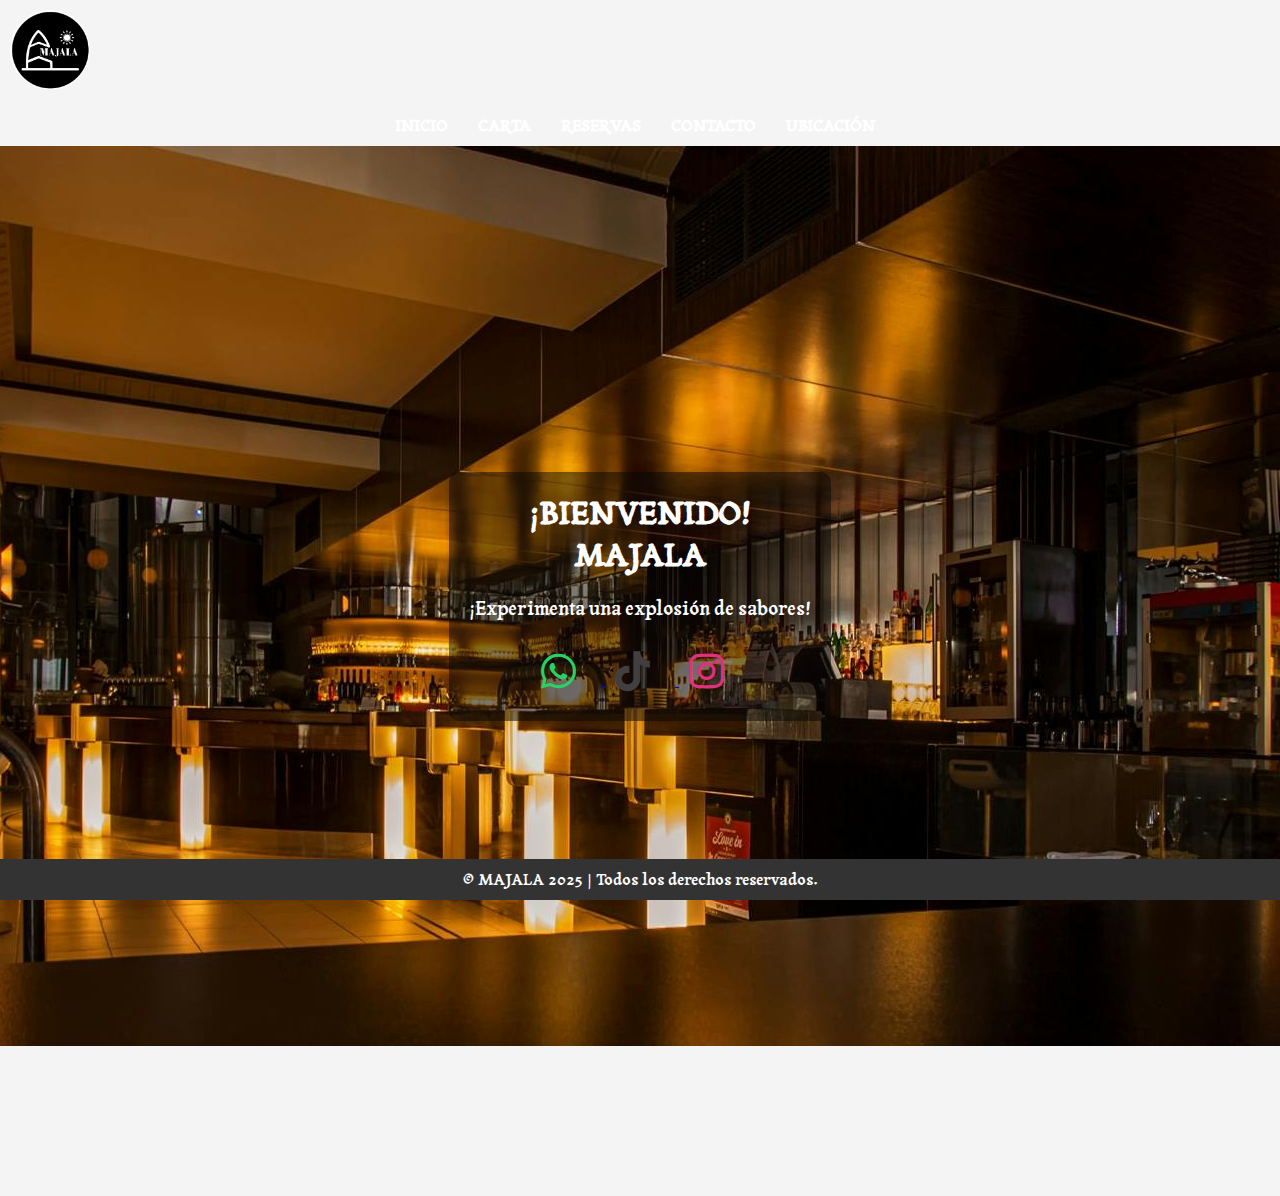
<file: Carpeta_Principal/index.html>
<!DOCTYPE html>

<html lang="en">

<head>
    <meta charset="UTF-8">
    <meta name="viewport" content="width=device-width, initial-scale=1.0">
    <title>MAJALA</title>
    <link rel="stylesheet" href="https://cdnjs.cloudflare.com/ajax/libs/font-awesome/6.4.0/css/all.min.css">
    <link rel="stylesheet" href="/Carpeta_Principal/style.css">
    <link rel="stylesheet" href="/estilosGeneral.css">
</head>

<body>

    <header>
        <nav>
            <img class="logo" src="/img/logotipo/logoMajala.jpeg" alt="logo">
            <ul class="menu-encabezado">
                <li><a href="/Carpeta_Principal/index.html" class="opciones-link">INICIO</a></li>
                <li><a href="/Cartas/carta.html" class="opciones-link">CARTA</a></li>
                <li><a href="" class="opciones-link">RESERVAS</a></li>
                <li><a href="/Contacto/contacto.html" class="opciones-link">CONTACTO</a></li>
                <li><a href="/Ubicacion/ubicacion.html" class="opciones-link">UBICACIÓN</a></li>
            </ul>
        </nav>
    </header>

    <main>
        <section class="seccion">
            <div class="seccion-contenido">
                <h1> ¡BIENVENIDO! <br>MAJALA</h1>
                <p>¡Experimenta una explosión de sabores!</p>
                <div class="social-links">
                    <a href="https://wa.me/c/51928848621" target="_blank">
                        <i class="fa-brands fa-whatsapp"></i>
                    </a>
                    <a href="https://www.tiktok.com/@majala.restaurant?_t=ZM-8wDzDHPihy2&_r=1" target="_blank">
                        <i class="fa-brands fa-tiktok"></i>
                    </a>
                    <a href="https://www.instagram.com/majalarest.piu?igsh=d3V6azY5cGxuNXNl" target="_blank">
                        <i class="fa-brands fa-instagram"></i>
                    </a>
                </div>
            </div>
        </section>
    </main>

    <footer>
        <p>&copy; MAJALA 2025 | Todos los derechos reservados.</p>
    </footer>
</body>

</html>
</file>
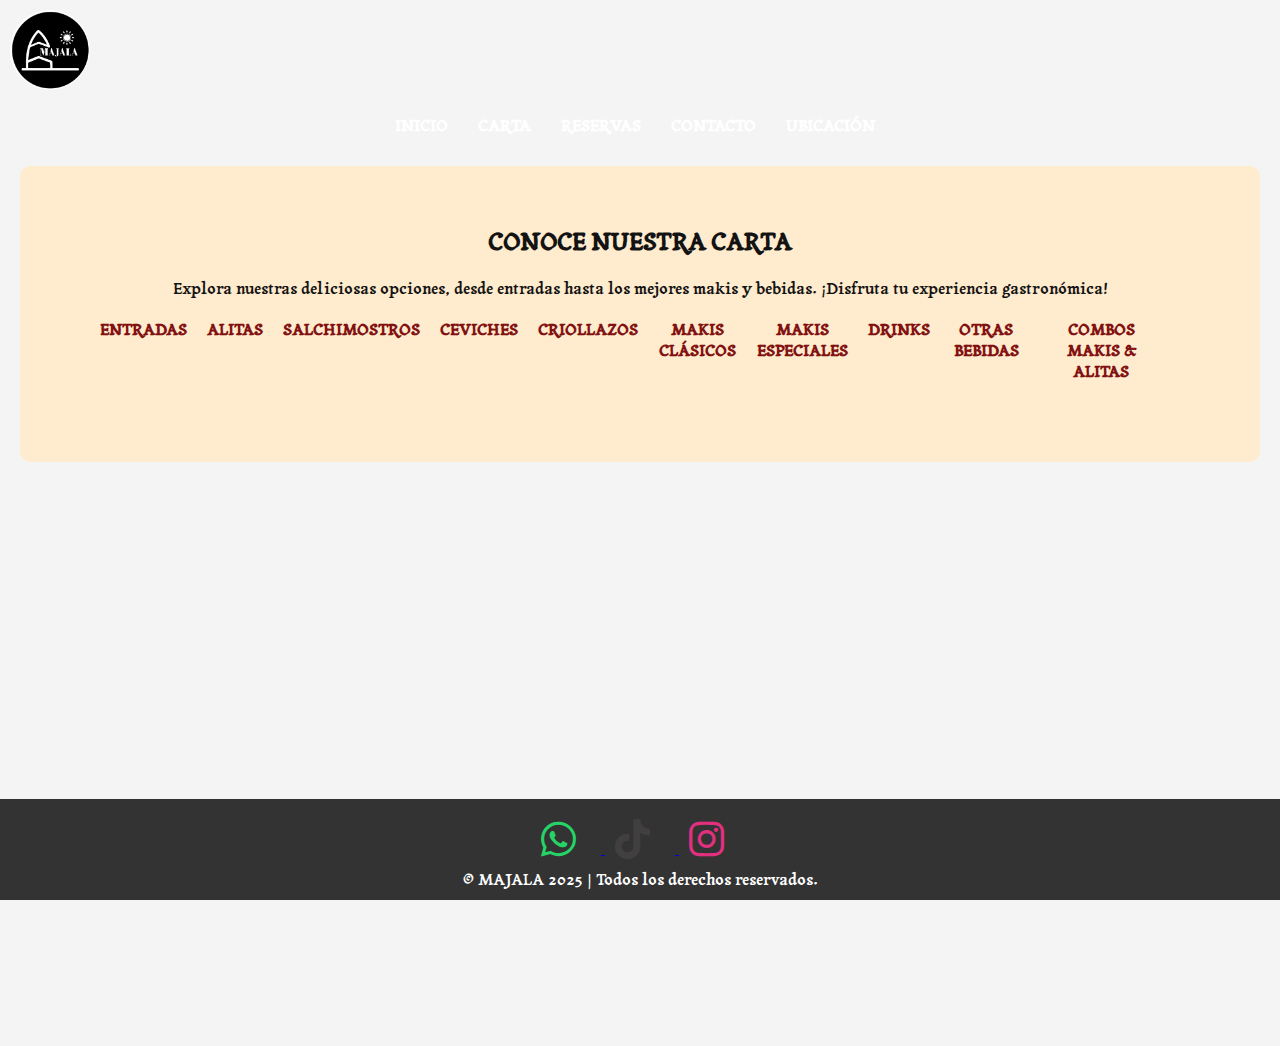
<file: Cartas/carta.html>
<!DOCTYPE html>

<html lang="en">

<head>
    <meta charset="UTF-8">
    <meta name="viewport" content="width=device-width, initial-scale=1.0">
    <title>Carta</title>
    <link rel="stylesheet" href="https://cdnjs.cloudflare.com/ajax/libs/font-awesome/6.4.0/css/all.min.css">
    <link rel="stylesheet" href="../estilosGeneral.css">
    <link rel="stylesheet" href="/Cartas/carta.css">
</head>

<body>
    
    <header>
        <nav>
            <img class="logo" src="/img/logotipo/logoMajala.jpeg" alt="logo">
            <ul class="menu-encabezado">
                <li><a href="/Carpeta_Principal/index.html" class="opciones-link">INICIO</a></li>
                <li><a href="../carta.html" class="opciones-link">CARTA</a></li>
                <li><a href="" class="opciones-link">RESERVAS</a></li>
                <li><a href="/Contacto/contacto.html" class="opciones-link">CONTACTO</a></li>
                <li><a href="/Ubicacion/ubicacion.html" class="opciones-link">UBICACIÓN</a></li>
            </ul>
        </nav>
    </header>

    <main>
        <section class="menu">
            <div>
                <h2>CONOCE NUESTRA CARTA</h2>
                <p><br>Explora nuestras deliciosas opciones, desde entradas hasta los mejores makis y bebidas. ¡Disfruta tu experiencia gastronómica!</p>
                <ul class="menu-carta">
                    <li><a href="/Cartas/SubCartas/entrada.html">ENTRADAS</a></li>
                    <li><a href="/Cartas/SubCartas/alitas.html">ALITAS</a></li>
                    <li><a href="/Cartas/SubCartas/salchivilla.html">SALCHIMOSTROS</a></li>
                    <li><a href="/Cartas/SubCartas/ceviches.html">CEVICHES</a></li>
                    <li><a href="/Cartas/SubCartas/criollazos.html">CRIOLLAZOS</a></li>
                    <li><a href="/Cartas/SubCartas/makisC.html">MAKIS CLÁSICOS</a></li>
                    <li><a href="/Cartas/SubCartas/makisE.html">MAKIS ESPECIALES</a></li>
                    <li><a href="/Cartas/SubCartas/drinks.html">DRINKS</a></li>
                    <li><a href="/Cartas/SubCartas/otrasBebidas.html">OTRAS BEBIDAS</a></li>
                    <li><a href="/Cartas/SubCartas/combos.html">COMBOS MAKIS & ALITAS</a></li>
                </ul>
            </div>
        </section>
    </main>

    <footer>
        <div class="social-links">
            <a href="https://wa.me/c/51928848621" target="_blank">
                <i class="fa-brands fa-whatsapp"></i>
            </a>
            <a href="https://www.tiktok.com/@majala.restaurant?_t=ZM-8wDzDHPihy2&_r=1" target="_blank">
                <i class="fa-brands fa-tiktok"></i>
            </a>
            <a href="https://www.instagram.com/majalarest.piu?igsh=d3V6azY5cGxuNXNl" target="_blank">
                <i class="fa-brands fa-instagram"></i>
            </a>
        </div>
        <p>&copy; MAJALA 2025 | Todos los derechos reservados.</p>
    </footer>

</body>
</file>
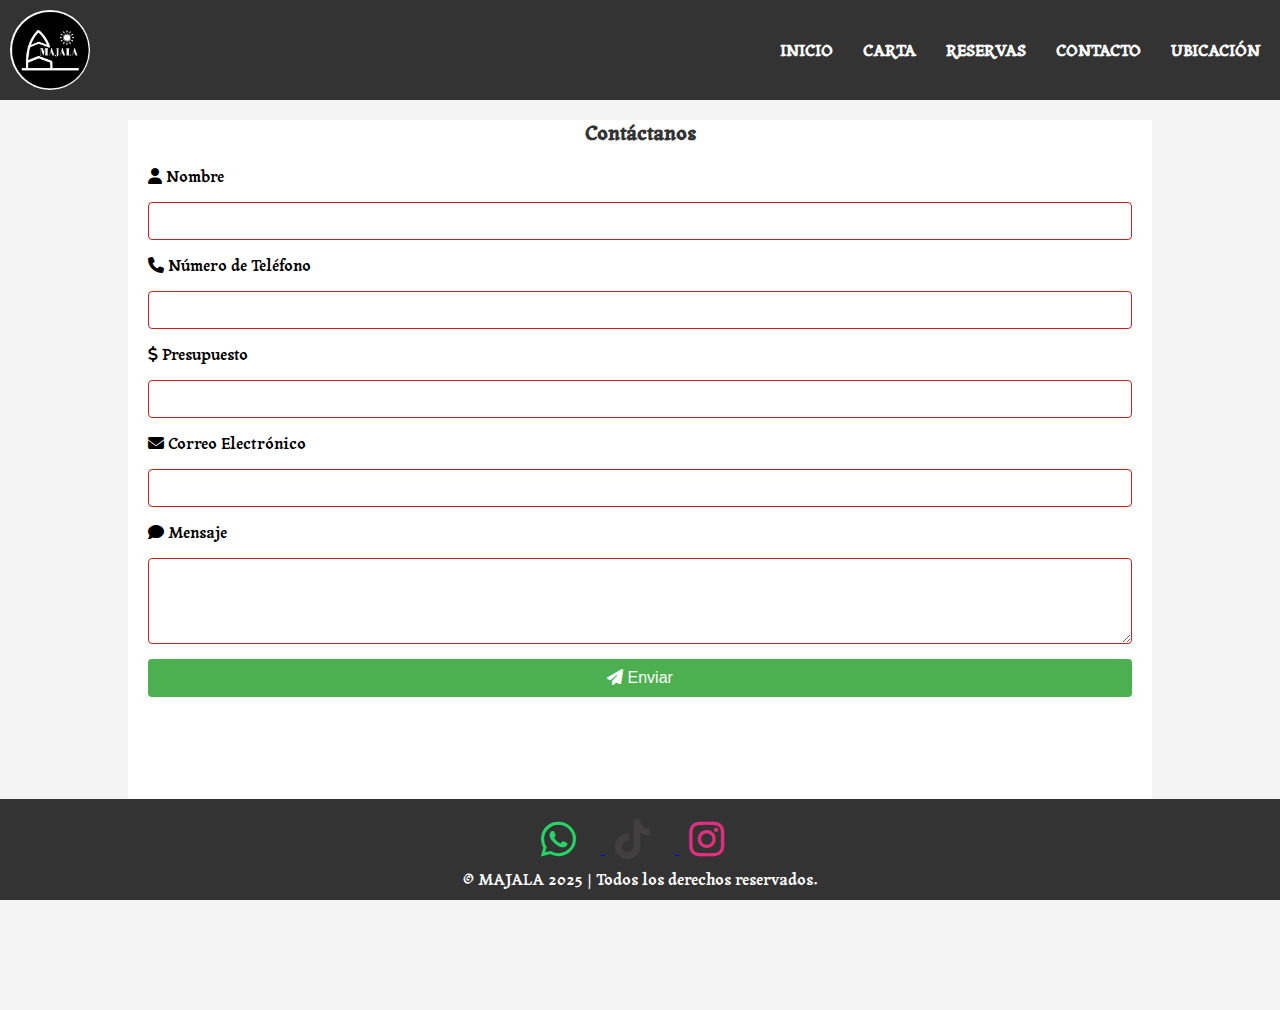
<file: Contacto/contacto.html>
<!DOCTYPE html>

<html lang="en">

<head>
    <meta charset="UTF-8">
    <meta name="viewport" content="width=device-width, initial-scale=1.0">
    <title>Contacto</title>
    <link rel="stylesheet" href="https://cdnjs.cloudflare.com/ajax/libs/font-awesome/6.4.0/css/all.min.css">
    <link rel="stylesheet" href="../estilosGeneral.css">
    <link rel="stylesheet" href="/Contacto/contacto.css">
</head>

<body>

    <header class="header">
        <nav class="navbar">
            <img class="logo" src="/img/logotipo/logoMajala.jpeg" alt="logo">

            <label class="labe_hamburguesa" for="menu_hamburguesa" aria-label="Abrir menú">
                <i class="fa fa-bars"></i>
            </label>

            <input class="menu_hamburguesa" type="checkbox" id="menu_hamburguesa"/>

            <ul class="menu-encabezado">
                <li><a href="/Carpeta_Principal/index.html" class="opciones-link">INICIO</a></li>
                <li><a href="/Cartas/SubCartas/menu.html" class="opciones-link">CARTA</a></li>
                <li><a href="#" class="opciones-link">RESERVAS</a></li>
                <li><a href="/Contacto/contacto.html" class="opciones-link">CONTACTO</a></li>
                <li><a href="/Ubicacion/ubicacion.html" class="opciones-link">UBICACIÓN</a></li>
            </ul>
        </nav>
    </header>

    <main>
        <div class="formulario">
            <h2>Contáctanos</h2>
            <form action="" method="POST">
                <label for="nombre"><i class="fa fa-user"></i> Nombre</label>
                <input type="text" id="nombre" name="nombre" required />
                <label for="telefono"><i class="fa fa-phone"></i> Número de Teléfono</label>
                <input type="tel" id="telefono" name="telefono" required />
                <label for="presupuesto"><i class="fa fa-dollar-sign"></i> Presupuesto</label>
                <input type="text" id="presupuesto" name="presupuesto" required />
                <label for="email"><i class="fa fa-envelope"></i> Correo Electrónico</label>
                <input type="email" id="email" name="email" required />
                <label for="mensaje"><i class="fa fa-comment"></i> Mensaje</label>
                <textarea id="mensaje" name="mensaje" rows="4" required></textarea>
                <button type="submit"><i class="fa fa-paper-plane"></i> Enviar</button>
            </form>
        </div>
    </main>

    <footer>
        <div class="social-links">
            <a href="https://wa.me/c/51928848621" target="_blank">
                <i class="fa-brands fa-whatsapp"></i>
            </a>
            <a href="https://www.tiktok.com/@majala.restaurant?_t=ZM-8wDzDHPihy2&_r=1" target="_blank">
                <i class="fa-brands fa-tiktok"></i>
            </a>
            <a href="https://www.instagram.com/majalarest.piu?igsh=d3V6azY5cGxuNXNl" target="_blank">
                <i class="fa-brands fa-instagram"></i>
            </a>
        </div>
        <p>&copy; MAJALA 2025 | Todos los derechos reservados.</p>
    </footer>

</body>

</html>
</file>
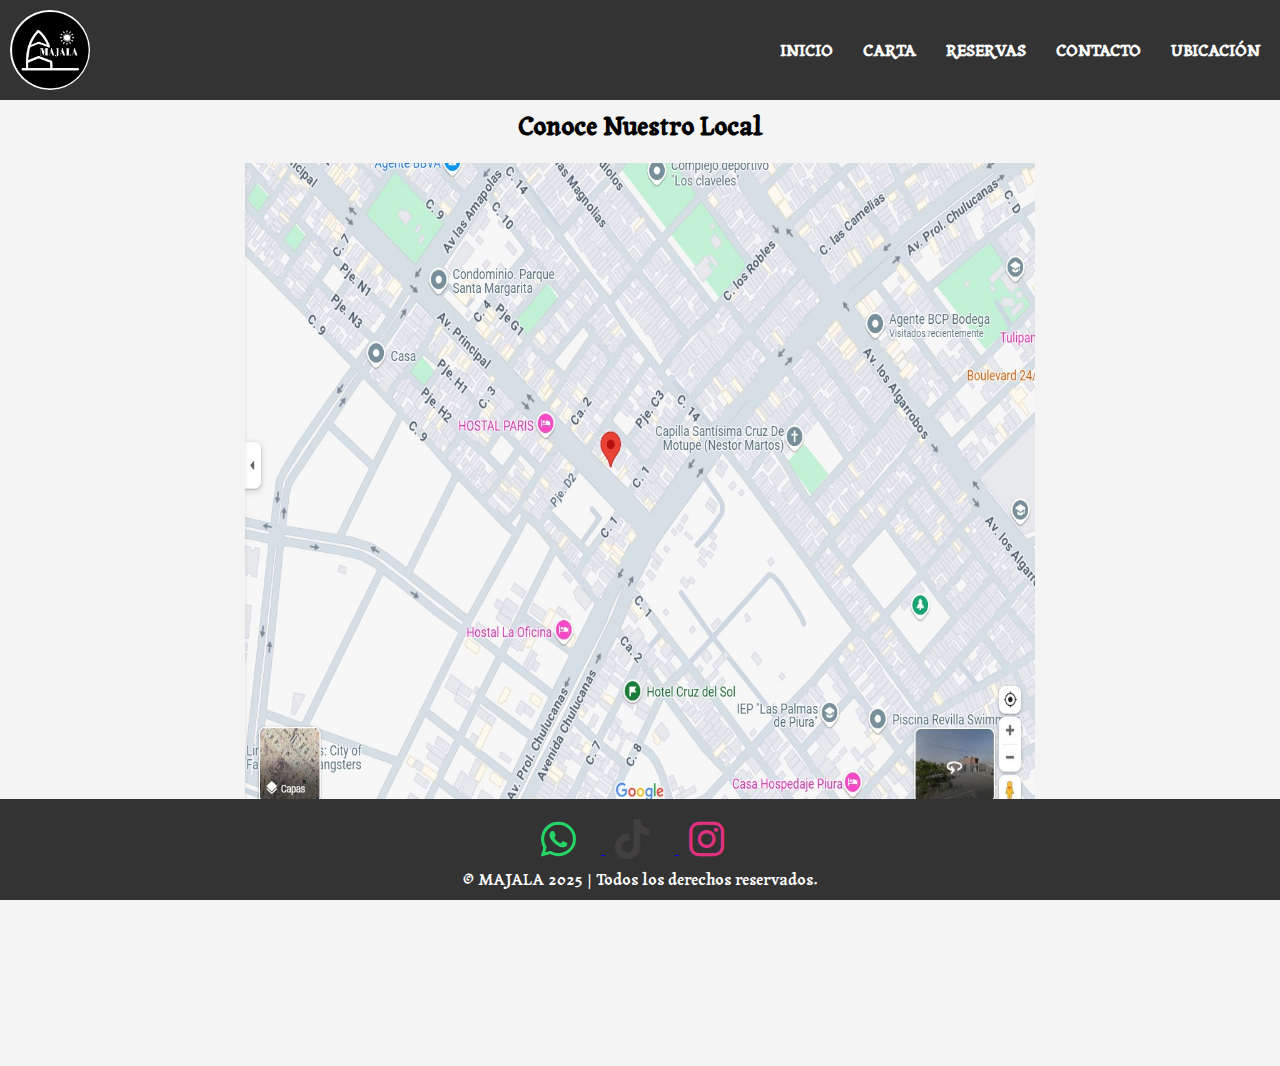
<file: Ubicacion/ubicacion.html>
<!DOCTYPE html>

<html lang="en">

<head>
    <meta charset="UTF-8">
    <meta name="viewport" content="width=device-width, initial-scale=1.0">
    <title>MAJALA</title>
    <link rel="stylesheet" href="https://cdnjs.cloudflare.com/ajax/libs/font-awesome/6.4.0/css/all.min.css">
    <link rel="stylesheet" href="/estilosGeneral.css">
    <link rel="stylesheet" href="ubicacion.css">
</head>

<body>

    <header class="header">
        <nav class="navbar">
            <img class="logo" src="/img/logotipo/logoMajala.jpeg" alt="logo">

            <label class="labe_hamburguesa" for="menu_hamburguesa" aria-label="Abrir menú">
                <i class="fa fa-bars"></i>
            </label>

            <input class="menu_hamburguesa" type="checkbox" id="menu_hamburguesa"/>

            <ul class="menu-encabezado">
                <li><a href="/Carpeta_Principal/index.html" class="opciones-link">INICIO</a></li>
                <li><a href="/Cartas/SubCartas/menu.html" class="opciones-link">CARTA</a></li>
                <li><a href="#" class="opciones-link">RESERVAS</a></li>
                <li><a href="/Contacto/contacto.html" class="opciones-link">CONTACTO</a></li>
                <li><a href="/Ubicacion/ubicacion.html" class="opciones-link">UBICACIÓN</a></li>
            </ul>
        </nav>
    </header>

    <main>
        <h1 class="titulo">Conoce Nuestro Local</h1>
        <figure>
            <img class="imagen" src="/img/ubicacion/ubicacionMajala.jpg" alt="ubicacion restaurante">
        </figure>

        <p><a class="ubicacion" href="https://goo.gl/maps/eXnGUtCkWMtBoL7r6" target="_blank">Urb. St Margarita</a></p>
        <p class="horario"> Horario de Atención:<br>Martes a Domingo de 6pm - 1am</p>
    </main>

    <footer>
        <div class="social-links">
            <a href="https://wa.me/c/51928848621" target="_blank">
                <i class="fa-brands fa-whatsapp"></i>
            </a>
            <a href="https://www.tiktok.com/@majala.restaurant?_t=ZM-8wDzDHPihy2&_r=1" target="_blank">
                <i class="fa-brands fa-tiktok"></i>
            </a>
            <a href="https://www.instagram.com/majalarest.piu?igsh=d3V6azY5cGxuNXNl" target="_blank">
                <i class="fa-brands fa-instagram"></i>
            </a>
        </div>
        <p>&copy; MAJALA 2025 | Todos los derechos reservados.</p>
    </footer>

</body>

</html>
</file>
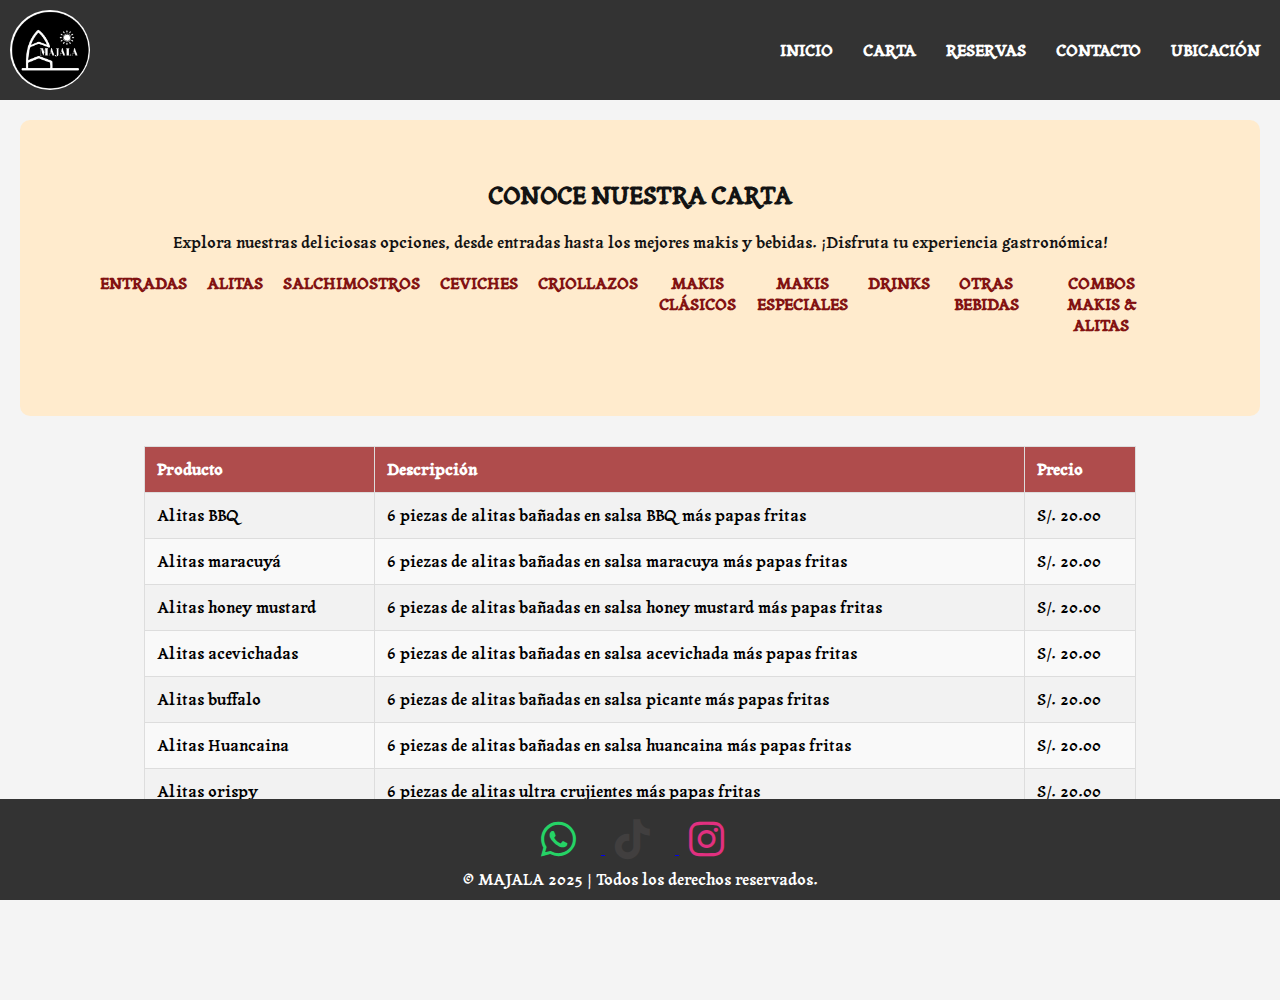
<file: Cartas/SubCartas/alitas.html>
<!DOCTYPE html>

<html lang="en">

<head>
    <meta charset="UTF-8">
    <meta name="viewport" content="width=device-width, initial-scale=1.0">
    <title>Alitas</title>
    <link rel="stylesheet" href="https://cdnjs.cloudflare.com/ajax/libs/font-awesome/6.4.0/css/all.min.css">
    <link rel="stylesheet" href="../../estilosGeneral.css">
    <link rel="stylesheet" href="../carta.css">
    <link rel="stylesheet" href="estilosTablas.css">

</head>

<body>
    
    <header class="header">
        <nav class="navbar">
            <img class="logo" src="/img/logotipo/logoMajala.jpeg" alt="logo">

            <label class="labe_hamburguesa" for="menu_hamburguesa" aria-label="Abrir menú">
                <i class="fa fa-bars"></i>
            </label>

            <input class="menu_hamburguesa" type="checkbox" id="menu_hamburguesa"/>

            <ul class="menu-encabezado">
                <li><a href="/Carpeta_Principal/index.html" class="opciones-link">INICIO</a></li>
                <li><a href="/Cartas/carta.html" class="opciones-link">CARTA</a></li>
                <li><a href="#" class="opciones-link">RESERVAS</a></li>
                <li><a href="/Contacto/contacto.html" class="opciones-link">CONTACTO</a></li>
                <li><a href="/Ubicacion/ubicacion.html" class="opciones-link">UBICACIÓN</a></li>
            </ul>
        </nav>
    </header>

    <main>
        <section class="menu">
            <div>
                <h2>CONOCE NUESTRA CARTA</h2>
                <p><br>Explora nuestras deliciosas opciones, desde entradas hasta los mejores makis y bebidas. ¡Disfruta tu experiencia gastronómica!</p>
                <ul class="menu-carta">
                    <li><a href="/Cartas/SubCartas/entrada.html">ENTRADAS</a></li>
                    <li><a href="/Cartas/SubCartas/alitas.html">ALITAS</a></li>
                    <li><a href="/Cartas/SubCartas/salchivilla.html">SALCHIMOSTROS</a></li>
                    <li><a href="/Cartas/SubCartas/ceviches.html">CEVICHES</a></li>
                    <li><a href="/Cartas/SubCartas/criollazos.html">CRIOLLAZOS</a></li>
                    <li><a href="/Cartas/SubCartas/makisC.html">MAKIS CLÁSICOS</a></li>
                    <li><a href="/Cartas/SubCartas/makisE.html">MAKIS ESPECIALES</a></li>
                    <li><a href="/Cartas/SubCartas/drinks.html">DRINKS</a></li>
                    <li><a href="/Cartas/SubCartas/otrasBebidas.html">OTRAS BEBIDAS</a></li>
                    <li><a href="/Cartas/SubCartas/combos.html">COMBOS MAKIS & ALITAS</a></li>
                </ul>
            </div>
        </section>
        <table border="1" class="tabla">
            <thead>
                <tr>
                    <th>Producto</th>
                    <th>Descripción</th>
                    <th>Precio</th>
                </tr>
            </thead>
            <tbody>
                <tr>
                    <td>Alitas BBQ</td>
                    <td>6 piezas de alitas bañadas en salsa BBQ más papas fritas</td>
                    <td>S/. 20.00</td>
                </tr>
                <tr>
                    <td>Alitas maracuyá</td>
                    <td>6 piezas de alitas bañadas en salsa maracuya más papas fritas</td>
                    <td>S/. 20.00</td>
                </tr>
                <tr>
                    <td>Alitas honey mustard</td>
                    <td>6 piezas de alitas bañadas en salsa honey mustard más papas fritas</td>
                    <td>S/. 20.00</td>
                </tr>
                <tr>
                    <td>Alitas acevichadas</td>
                    <td>6 piezas de alitas bañadas en salsa acevichada más papas fritas</td>
                    <td>S/. 20.00</td>
                </tr>
                <tr>
                    <td>Alitas buffalo</td>
                    <td>6 piezas de alitas bañadas en salsa picante más papas fritas</td>
                    <td>S/. 20.00</td>
                </tr>
                <tr>
                    <td>Alitas Huancaina</td>
                    <td>6 piezas de alitas bañadas en salsa huancaina más papas fritas</td>
                    <td>S/. 20.00</td>
                </tr>
                <tr>
                    <td>Alitas orispy</td>
                    <td>6 piezas de alitas ultra crujientes más papas fritas</td>
                    <td>S/. 20.00</td>
                </tr>
                <tr>
                    <td>Alitas teriyaki</td>
                    <td>6 piezas de alitas bañadas en salsa teriyaki echa en base de salsa de <br>soja y un sabor oriental agridulce más papas fritas</td>
                    <td>S/. 20.00</td>
                </tr>
            </tbody>
        </table>
    </main>

    <footer>
        <div class="social-links">
            <a href="https://wa.me/c/51928848621" target="_blank">
                <i class="fa-brands fa-whatsapp"></i>
            </a>
            <a href="https://www.tiktok.com/@majala.restaurant?_t=ZM-8wDzDHPihy2&_r=1" target="_blank">
                <i class="fa-brands fa-tiktok"></i>
            </a>
            <a href="https://www.instagram.com/majalarest.piu?igsh=d3V6azY5cGxuNXNl" target="_blank">
                <i class="fa-brands fa-instagram"></i>
            </a>
        </div>
        <p>&copy; MAJALA 2025 | Todos los derechos reservados.</p>
    </footer>

</body>

</html>
</file>
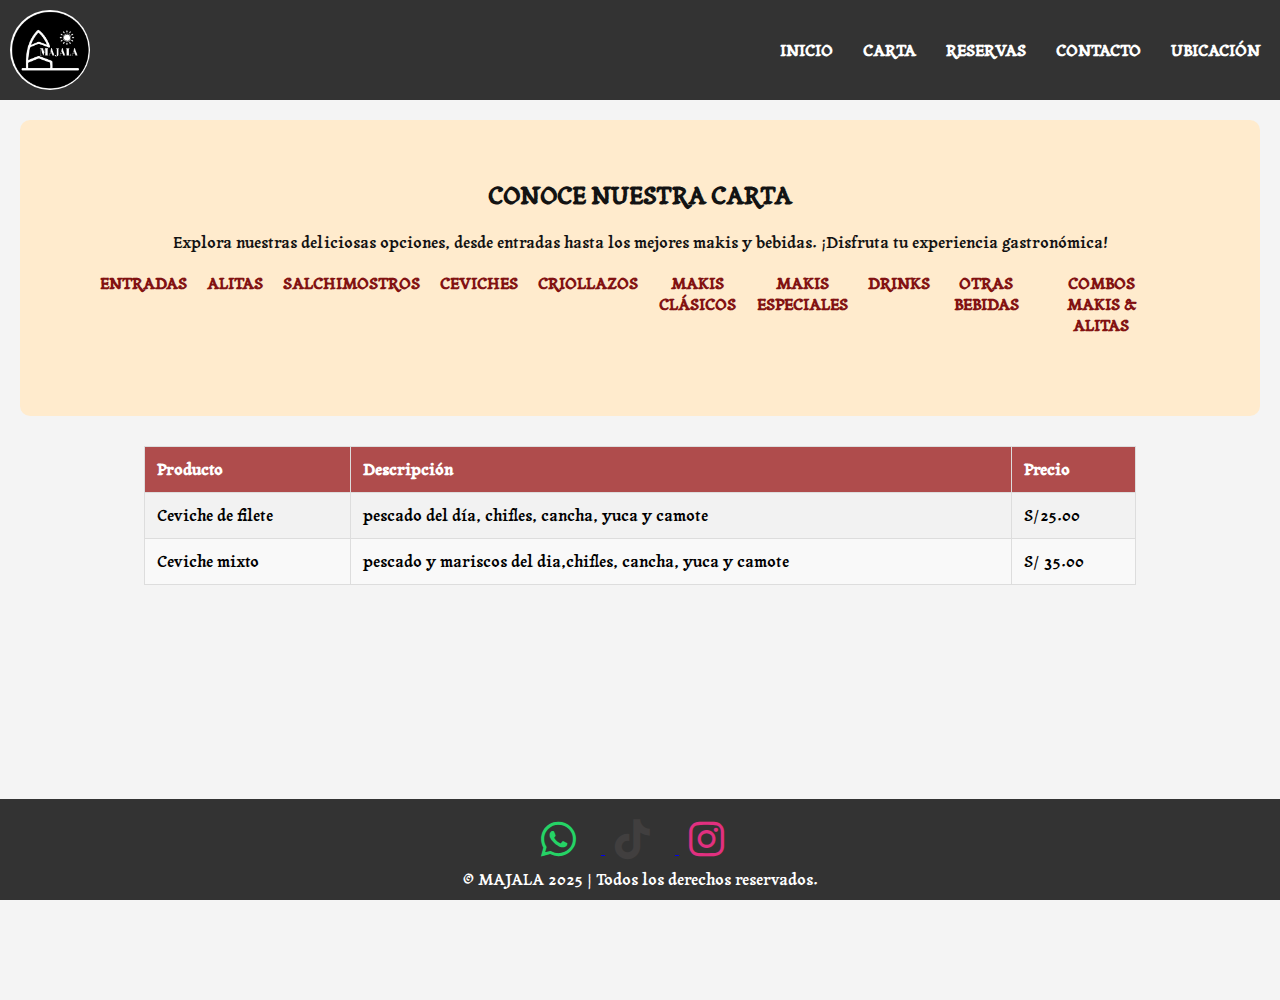
<file: Cartas/SubCartas/ceviches.html>
<!DOCTYPE html>

<html lang="en">

<head>
    <meta charset="UTF-8">
    <meta name="viewport" content="width=device-width, initial-scale=1.0">
    <title>Ceviches</title>
    <link rel="stylesheet" href="https://cdnjs.cloudflare.com/ajax/libs/font-awesome/6.4.0/css/all.min.css">
    <link rel="stylesheet" href="../../estilosGeneral.css">
    <link rel="stylesheet" href="../carta.css">
    <link rel="stylesheet" href="estilosTablas.css">
</head>

<body>

    <header class="header">
        <nav class="navbar">
            <img class="logo" src="/img/logotipo/logoMajala.jpeg" alt="logo">

            <label class="labe_hamburguesa" for="menu_hamburguesa" aria-label="Abrir menú">
                <i class="fa fa-bars"></i>
            </label>

            <input class="menu_hamburguesa" type="checkbox" id="menu_hamburguesa"/>
            <ul class="menu-encabezado">
                <li><a href="/Carpeta_Principal/index.html" class="opciones-link">INICIO</a></li>
                <li><a href="../carta.html" class="opciones-link">CARTA</a></li>
                <li><a href="" class="opciones-link">RESERVAS</a></li>
                <li><a href="/Contacto/contacto.html" class="opciones-link">CONTACTO</a></li>
                <li><a href="/Ubicacion/ubicacion.html" class="opciones-link">UBICACIÓN</a></li>
            </ul>
        </nav>
    </header>

    <main>
        <section class="menu">
            <div>
                <h2>CONOCE NUESTRA CARTA</h2>
                <p><br>Explora nuestras deliciosas opciones, desde entradas hasta los mejores makis y bebidas. ¡Disfruta
                    tu experiencia gastronómica!</p>
                <ul class="menu-carta">
                    <li><a href="/Cartas/SubCartas/entrada.html">ENTRADAS</a></li>
                    <li><a href="/Cartas/SubCartas/alitas.html">ALITAS</a></li>
                    <li><a href="/Cartas/SubCartas/salchivilla.html">SALCHIMOSTROS</a></li>
                    <li><a href="/Cartas/SubCartas/ceviches.html">CEVICHES</a></li>
                    <li><a href="/Cartas/SubCartas/criollazos.html">CRIOLLAZOS</a></li>
                    <li><a href="/Cartas/SubCartas/makisC.html">MAKIS CLÁSICOS</a></li>
                    <li><a href="/Cartas/SubCartas/makisE.html">MAKIS ESPECIALES</a></li>
                    <li><a href="/Cartas/SubCartas/drinks.html">DRINKS</a></li>
                    <li><a href="/Cartas/SubCartas/otrasBebidas.html">OTRAS BEBIDAS</a></li>
                    <li><a href="/Cartas/SubCartas/combos.html">COMBOS MAKIS & ALITAS</a></li>
                </ul>
            </div>
        </section>
        <table border="1" class="tabla">
            <thead>
                <tr>
                    <th>Producto</th>
                    <th>Descripción</th>
                    <th>Precio</th>
                </tr>
            </thead>
            <tbody>
                <tr>
                    <td>Ceviche de filete</td>
                    <td>pescado del día, chifles, cancha, yuca y camote</td>
                    <td>S/25.00</td>
                </tr>
                <tr>
                    <td>Ceviche mixto</td>
                    <td>pescado y mariscos del dia,chifles, cancha, yuca y camote </td>
                    <td>S/ 35.00</td>
                </tr>
            </tbody>
        </table>
    </main>

    <footer>
        <div class="social-links">
            <a href="https://wa.me/c/51928848621" target="_blank">
                <i class="fa-brands fa-whatsapp"></i>
            </a>
            <a href="https://www.tiktok.com/@majala.restaurant?_t=ZM-8wDzDHPihy2&_r=1" target="_blank">
                <i class="fa-brands fa-tiktok"></i>
            </a>
            <a href="https://www.instagram.com/majalarest.piu?igsh=d3V6azY5cGxuNXNl" target="_blank">
                <i class="fa-brands fa-instagram"></i>
            </a>
        </div>
        <p>&copy; MAJALA 2025 | Todos los derechos reservados.</p>
    </footer>

</body>

</html>
</file>
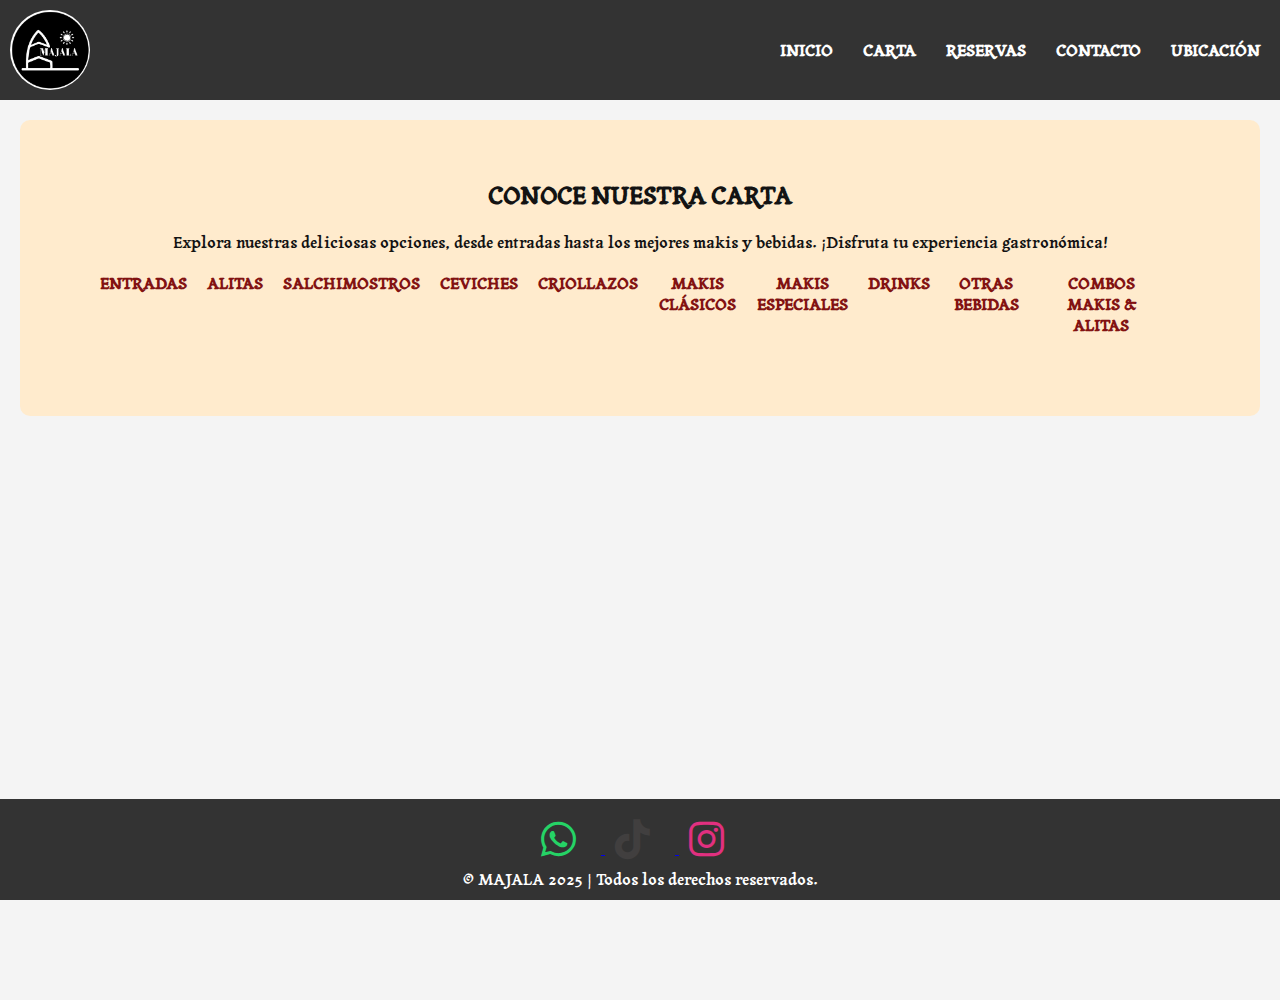
<file: Cartas/SubCartas/combos.html>
<!DOCTYPE html>
<html lang="es">
<head>
    <meta charset="UTF-8">
    <meta name="viewport" content="width=device-width, initial-scale=1.0">
    <title>Carta - Majala Restaurant</title>
    <link rel="stylesheet" href="https://cdnjs.cloudflare.com/ajax/libs/font-awesome/6.4.0/css/all.min.css">
    <link rel="stylesheet" href="../../estilosGeneral.css">
    <link rel="stylesheet" href="../carta.css">
    <link rel="stylesheet" href="estilosTablas.css">
</head>
<body>
    <header class="header">
        <nav class="navbar">
            <img class="logo" src="../../img/logotipo/logoMajala.jpeg" alt="logo">

            <label class="labe_hamburguesa" for="menu_hamburguesa" aria-label="Abrir menú">
                <i class="fa fa-bars"></i>
            </label>

            <input class="menu_hamburguesa" type="checkbox" id="menu_hamburguesa"/>

            <ul class="menu-encabezado">
                <li><a href="../../Carpeta_Principal/index.html" class="opciones-link">INICIO</a></li>
                <li><a href="../carta.html" class="opciones-link">CARTA</a></li>
                <li><a href="#" class="opciones-link">RESERVAS</a></li>
                <li><a href="../../Contacto/contacto.html" class="opciones-link">CONTACTO</a></li>
                <li><a href="../../Ubicacion/ubicacion.html" class="opciones-link">UBICACIÓN</a></li>
            </ul>
        </nav>
    </header>

    <main>
        <section class="menu">
            <div>
                <h2>CONOCE NUESTRA CARTA</h2>
                <p><br>Explora nuestras deliciosas opciones, desde entradas hasta los mejores makis y bebidas. ¡Disfruta tu experiencia gastronómica!</p>
                <ul class="menu-carta">
                    <li><a href="entrada.html">ENTRADAS</a></li>
                    <li><a href="alitas.html">ALITAS</a></li>
                    <li><a href="salchivilla.html">SALCHIMOSTROS</a></li>
                    <li><a href="ceviches.html">CEVICHES</a></li>
                    <li><a href="criollazos.html">CRIOLLAZOS</a></li>
                    <li><a href="makisC.html">MAKIS CLÁSICOS</a></li>
                    <li><a href="makisE.html">MAKIS ESPECIALES</a></li>
                    <li><a href="drinks.html">DRINKS</a></li>
                    <li><a href="otrasBebidas.html">OTRAS BEBIDAS</a></li>
                    <li><a href="combos.html">COMBOS MAKIS & ALITAS</a></li>
                </ul>
            </div>
        </section>
        
        <!-- La tabla se generará dinámicamente con JavaScript -->
        <table border="1" class="tabla">
            <!-- Contenido generado por menuData.js -->
        </table>
    </main>

    <footer>
        <div class="social-links">
            <a href="https://wa.me/c/51928848621" target="_blank">
                <i class="fa-brands fa-whatsapp"></i>
            </a>
            <a href="https://www.tiktok.com/@majala.restaurant?_t=ZM-8wDzDHPihy2&_r=1" target="_blank">
                <i class="fa-brands fa-tiktok"></i>
            </a>
            <a href="https://www.instagram.com/majalarest.piu?igsh=d3V6azY5cGxuNXNl" target="_blank">
                <i class="fa-brands fa-instagram"></i>
            </a>
        </div>
        <p>&copy; MAJALA 2025 | Todos los derechos reservados.</p>
    </footer>

    <!-- Incluir el archivo JavaScript con los datos -->
    <script src="menuData.js"></script>
</body>
</html>
</file>
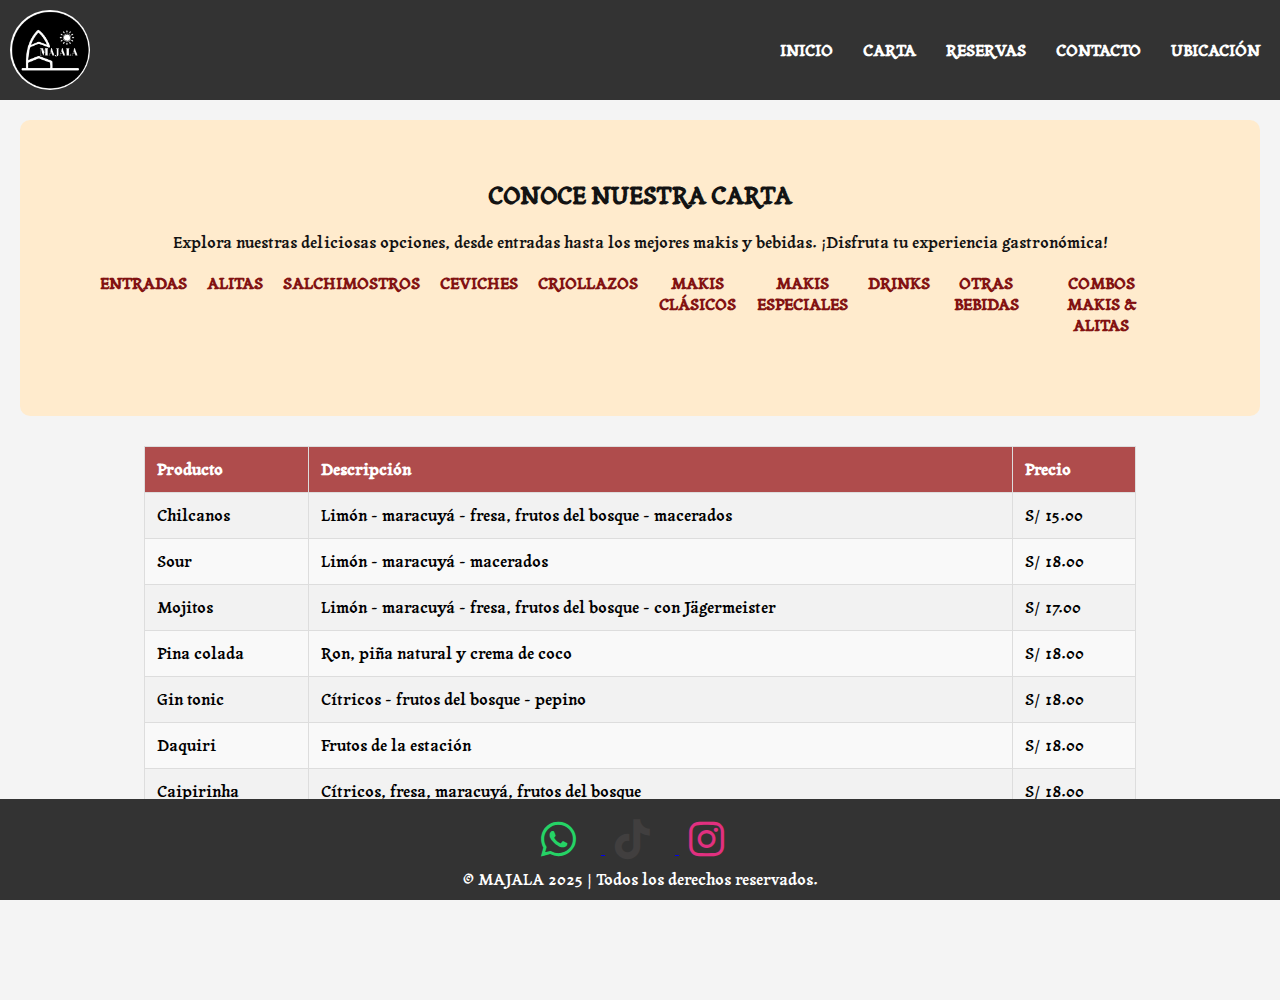
<file: Cartas/SubCartas/drinks.html>
<!DOCTYPE html>

<html lang="en">

<head>
    <meta charset="UTF-8">
    <meta name="viewport" content="width=device-width, initial-scale=1.0">
    <title>Drinks</title>
    <link rel="stylesheet" href="https://cdnjs.cloudflare.com/ajax/libs/font-awesome/6.4.0/css/all.min.css">
    <link rel="stylesheet" href="../../estilosGeneral.css">
    <link rel="stylesheet" href="../carta.css">
    <link rel="stylesheet" href="estilosTablas.css">
</head>

<body>
    
    <header class="header">
        <nav class="navbar">
            <img class="logo" src="/img/logotipo/logoMajala.jpeg" alt="logo">

            <label class="labe_hamburguesa" for="menu_hamburguesa" aria-label="Abrir menú">
                <i class="fa fa-bars"></i>
            </label>

            <input class="menu_hamburguesa" type="checkbox" id="menu_hamburguesa"/>
            
            <ul class="menu-encabezado">
                <li><a href="/Carpeta_Principal/index.html" class="opciones-link">INICIO</a></li>
                <li><a href="../carta.html" class="opciones-link">CARTA</a></li>
                <li><a href="" class="opciones-link">RESERVAS</a></li>
                <li><a href="/Contacto/contacto.html" class="opciones-link">CONTACTO</a></li>
                <li><a href="/Ubicacion/ubicacion.html" class="opciones-link">UBICACIÓN</a></li>
            </ul>
        </nav>
    </header>

    <main>
        <section class="menu">
            <div>
                <h2>CONOCE NUESTRA CARTA</h2>
                <p><br>Explora nuestras deliciosas opciones, desde entradas hasta los mejores makis y bebidas. ¡Disfruta tu experiencia gastronómica!</p>
                <ul class="menu-carta">
                    <li><a href="/Cartas/SubCartas/entrada.html">ENTRADAS</a></li>
                    <li><a href="/Cartas/SubCartas/alitas.html">ALITAS</a></li>
                    <li><a href="/Cartas/SubCartas/salchivilla.html">SALCHIMOSTROS</a></li>
                    <li><a href="/Cartas/SubCartas/ceviches.html">CEVICHES</a></li>
                    <li><a href="/Cartas/SubCartas/criollazos.html">CRIOLLAZOS</a></li>
                    <li><a href="/Cartas/SubCartas/makisC.html">MAKIS CLÁSICOS</a></li>
                    <li><a href="/Cartas/SubCartas/makisE.html">MAKIS ESPECIALES</a></li>
                    <li><a href="/Cartas/SubCartas/drinks.html">DRINKS</a></li>
                    <li><a href="/Cartas/SubCartas/otrasBebidas.html">OTRAS BEBIDAS</a></li>
                    <li><a href="/Cartas/SubCartas/combos.html">COMBOS MAKIS & ALITAS</a></li>
                </ul>
            </div>
        </section>
        <table border="1" class="tabla">
            <thead>
                <tr>
                    <th>Producto</th>
                    <th>Descripción</th>
                    <th>Precio</th>
                </tr>
            </thead>
            <tbody>
                <tr>
                    <td>Chilcanos</td>
                    <td>Limón - maracuyá - fresa, frutos del bosque - macerados</td>
                    <td>S/ 15.00</td>
                </tr>
                <tr>
                    <td>Sour</td>
                    <td>Limón - maracuyá - macerados</td>
                    <td>S/ 18.00</td>
                </tr>
                <tr>
                    <td>Mojitos</td>
                    <td>Limón - maracuyá - fresa, frutos del bosque - con Jägermeister</td>
                    <td>S/ 17.00</td>
                </tr>
                <tr>
                    <td>Pina colada</td>
                    <td>Ron, piña natural y crema de coco</td>
                    <td>S/ 18.00</td>
                </tr>
                <tr>
                    <td>Gin tonic</td>
                    <td>Cítricos - frutos del bosque - pepino</td>
                    <td>S/ 18.00</td>
                </tr>
                <tr>
                    <td>Daquiri</td>
                    <td>Frutos de la estación</td>
                    <td>S/ 18.00</td>
                </tr>
                <tr>
                    <td>Caipirinha</td>
                    <td>Cítricos, fresa, maracuyá, frutos del bosque</td>
                    <td>S/ 18.00</td>
                </tr>
            </tbody>
        </table>
    </main>

    <footer>
        <div class="social-links">
            <a href="https://wa.me/c/51928848621" target="_blank">
                <i class="fa-brands fa-whatsapp"></i>
            </a>
            <a href="https://www.tiktok.com/@majala.restaurant?_t=ZM-8wDzDHPihy2&_r=1" target="_blank">
                <i class="fa-brands fa-tiktok"></i>
            </a>
            <a href="https://www.instagram.com/majalarest.piu?igsh=d3V6azY5cGxuNXNl" target="_blank">
                <i class="fa-brands fa-instagram"></i>
            </a>
        </div>
        <p>&copy; MAJALA 2025 | Todos los derechos reservados.</p>
    </footer>

</body>

</html>
</file>
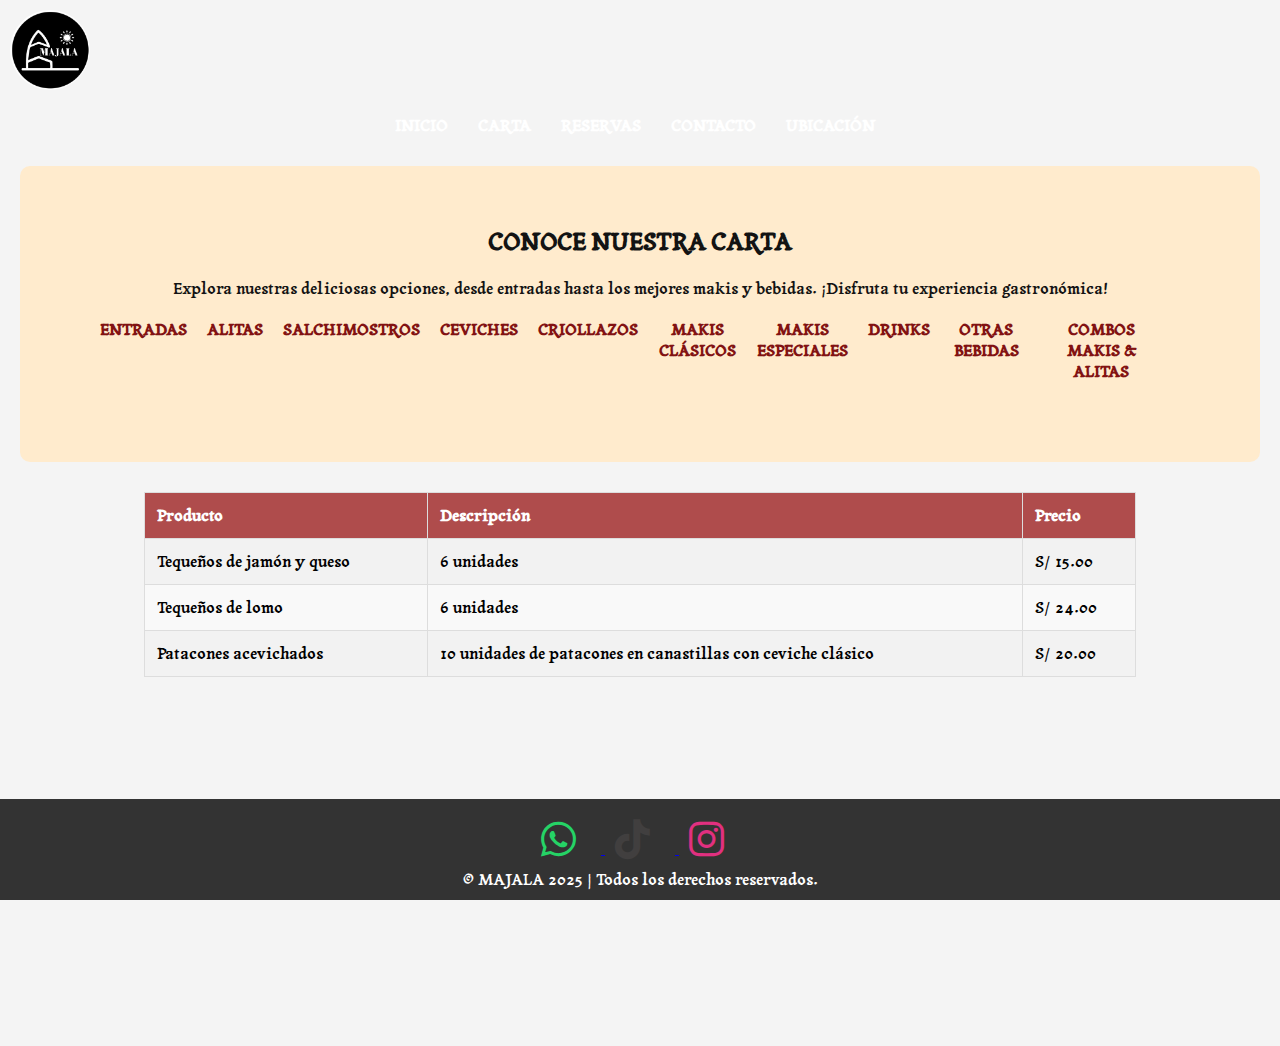
<file: Cartas/SubCartas/entrada.html>
<!DOCTYPE html>
<html lang="en">

<head>
    <meta charset="UTF-8">
    <meta name="viewport" content="width=device-width, initial-scale=1.0">
    <title>Entrada</title>
    <link rel="stylesheet" href="https://cdnjs.cloudflare.com/ajax/libs/font-awesome/6.4.0/css/all.min.css">
    <link rel="stylesheet" href="../../estilosGeneral.css">
    <link rel="stylesheet" href="../carta.css">
    <link rel="stylesheet" href="estilosTablas.css">
</head>

<body>
    <header>
        <nav>
            <img class="logo" src="/img/logotipo/logoMajala.jpeg" alt="logo">
            <ul class="menu-encabezado">
                <li><a href="/Carpeta_Principal/index.html" class="opciones-link">INICIO</a></li>
                <li><a href="../carta.html" class="opciones-link">CARTA</a></li>
                <li><a href="" class="opciones-link">RESERVAS</a></li>
                <li><a href="/Contacto/contacto.html" class="opciones-link">CONTACTO</a></li>
                <li><a href="/Ubicacion/ubicacion.html" class="opciones-link">UBICACIÓN</a></li>
            </ul>
        </nav>
    </header>
    <main>
        <section class="menu">
            <div>
                <h2>CONOCE NUESTRA CARTA</h2>
                <p><br>Explora nuestras deliciosas opciones, desde entradas hasta los mejores makis y bebidas. ¡Disfruta tu experiencia gastronómica!</p>
                <ul class="menu-carta">
                    <li><a href="/Cartas/SubCartas/entrada.html">ENTRADAS</a></li>
                    <li><a href="/Cartas/SubCartas/alitas.html">ALITAS</a></li>
                    <li><a href="/Cartas/SubCartas/salchivilla.html">SALCHIMOSTROS</a></li>
                    <li><a href="/Cartas/SubCartas/ceviches.html">CEVICHES</a></li>
                    <li><a href="/Cartas/SubCartas/criollazos.html">CRIOLLAZOS</a></li>
                    <li><a href="/Cartas/SubCartas/makisC.html">MAKIS CLÁSICOS</a></li>
                    <li><a href="/Cartas/SubCartas/makisE.html">MAKIS ESPECIALES</a></li>
                    <li><a href="/Cartas/SubCartas/drinks.html">DRINKS</a></li>
                    <li><a href="/Cartas/SubCartas/otrasBebidas.html">OTRAS BEBIDAS</a></li>
                    <li><a href="/Cartas/SubCartas/combos.html">COMBOS MAKIS & ALITAS</a></li>
                </ul>
            </div>
        </section>
        <table border="1" class="tabla">
            <thead>
                <tr>
                    <th>Producto</th>
                    <th>Descripción</th>
                    <th>Precio</th>
                </tr>
            </thead>
            <tbody>
                <tr>
                    <td>Tequeños de jamón y queso</td>
                    <td>6 unidades</td>
                    <td>S/ 15.00</td>
                </tr>
                <tr>
                    <td>Tequeños de lomo</td>
                    <td>6 unidades</td>
                    <td>S/ 24.00</td>
                </tr>
                <tr>
                    <td>Patacones acevichados</td>
                    <td>10 unidades de patacones en canastillas con ceviche clásico</td>
                    <td>S/ 20.00</td>
                </tr>
            </tbody>
        </table>
    </main>

    <footer>
        <div class="social-links">
            <a href="https://wa.me/c/51928848621" target="_blank">
                <i class="fa-brands fa-whatsapp"></i>
            </a>
            <a href="https://www.tiktok.com/@majala.restaurant?_t=ZM-8wDzDHPihy2&_r=1" target="_blank">
                <i class="fa-brands fa-tiktok"></i>
            </a>
            <a href="https://www.instagram.com/majalarest.piu?igsh=d3V6azY5cGxuNXNl" target="_blank">
                <i class="fa-brands fa-instagram"></i>
            </a>
        </div>
        <p>&copy; MAJALA 2025 | Todos los derechos reservados.</p>
    </footer>

</body>

</html>
</file>
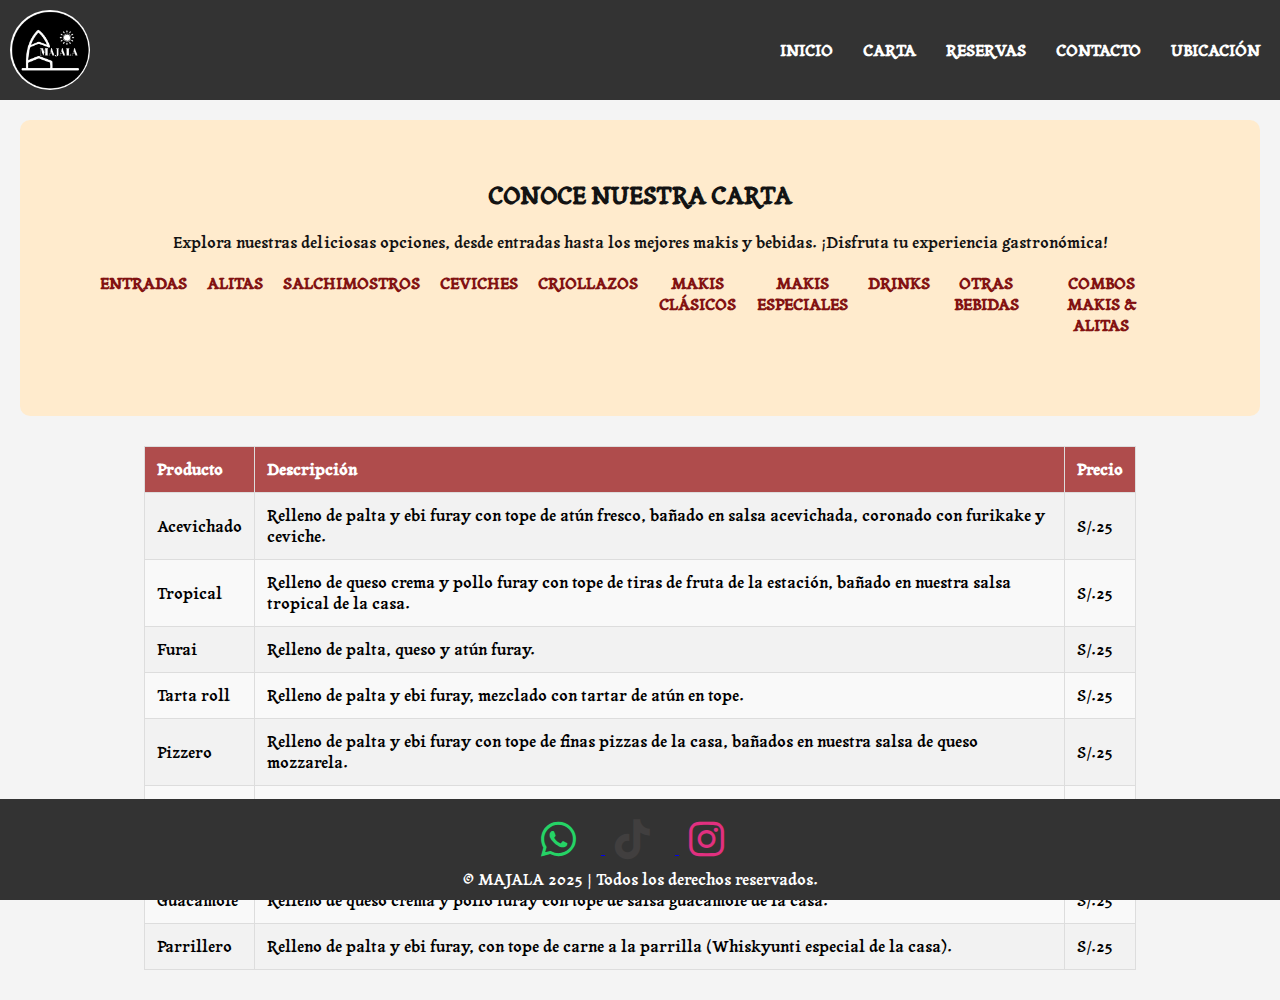
<file: Cartas/SubCartas/makisC.html>
<!DOCTYPE html>

<html lang="en">

<head>
    <meta charset="UTF-8">
    <meta name="viewport" content="width=device-width, initial-scale=1.0">
    <title>Makis Clásicos</title>
    <link rel="stylesheet" href="https://cdnjs.cloudflare.com/ajax/libs/font-awesome/6.4.0/css/all.min.css">
    <link rel="stylesheet" href="../../estilosGeneral.css">
    <link rel="stylesheet" href="../carta.css">
    <link rel="stylesheet" href="estilosTablas.css">
</head>

<body>

    <header class="header">
        <nav class="navbar">

            <img class="logo" src="/img/logotipo/logoMajala.jpeg" alt="logo">
            
            <label class="labe_hamburguesa" for="menu_hamburguesa" aria-label="Abrir menú">
                <i class="fa fa-bars"></i>
            </label>

            <input class="menu_hamburguesa" type="checkbox" id="menu_hamburguesa"/>
            
            <ul class="menu-encabezado">
                <li><a href="/Carpeta_Principal/index.html" class="opciones-link">INICIO</a></li>
                <li><a href="../carta.html" class="opciones-link">CARTA</a></li>
                <li><a href="" class="opciones-link">RESERVAS</a></li>
                <li><a href="/Contacto/contacto.html" class="opciones-link">CONTACTO</a></li>
                <li><a href="/Ubicacion/ubicacion.html" class="opciones-link">UBICACIÓN</a></li>
            </ul>
        </nav>
    </header>

    <main>
        <section class="menu">
            <div>
                <h2>CONOCE NUESTRA CARTA</h2>
                <p><br>Explora nuestras deliciosas opciones, desde entradas hasta los mejores makis y bebidas. ¡Disfruta tu experiencia gastronómica!</p>
                <ul class="menu-carta">
                    <li><a href="/Cartas/SubCartas/entrada.html">ENTRADAS</a></li>
                    <li><a href="/Cartas/SubCartas/alitas.html">ALITAS</a></li>
                    <li><a href="/Cartas/SubCartas/salchivilla.html">SALCHIMOSTROS</a></li>
                    <li><a href="/Cartas/SubCartas/ceviches.html">CEVICHES</a></li>
                    <li><a href="/Cartas/SubCartas/criollazos.html">CRIOLLAZOS</a></li>
                    <li><a href="/Cartas/SubCartas/makisC.html">MAKIS CLÁSICOS</a></li>
                    <li><a href="/Cartas/SubCartas/makisE.html">MAKIS ESPECIALES</a></li>
                    <li><a href="/Cartas/SubCartas/drinks.html">DRINKS</a></li>
                    <li><a href="/Cartas/SubCartas/otrasBebidas.html">OTRAS BEBIDAS</a></li>
                    <li><a href="/Cartas/SubCartas/combos.html">COMBOS MAKIS & ALITAS</a></li>
                </ul>
            </div>
        </section>
        <table border="1" class="tabla">
            <thead>
                <tr>
                    <th>Producto</th>
                    <th>Descripción</th>
                    <th>Precio</th>
                </tr>
            </thead>
            <tbody>
                <tr>
                    <td>Acevichado</td>
                    <td>Relleno de palta y ebi furay con tope de atún fresco,
                        bañado en salsa acevichada, coronado con furikake y ceviche.</td>
                    <td>S/.25</td>
                </tr>
                <tr>
                    <td>Tropical</td>
                    <td>Relleno de queso crema y pollo furay con tope
                        de tiras de fruta de la estación, bañado en nuestra salsa tropical
                        de la casa.</td>
                    <td>S/.25</td>
                </tr>
                <tr>
                    <td>Furai</td>
                    <td>Relleno de palta, queso y atún furay.</td>
                    <td>S/.25</td>
                </tr>
                <tr>
                    <td>Tarta roll</td>
                    <td>Relleno de palta y ebi furay, mezclado con tartar de atún en tope.</td>
                    <td>S/.25</td>
                </tr>
                <tr>
                    <td>Pizzero</td>
                    <td>Relleno de palta y ebi furay con tope de finas pizzas de la casa,
                        bañados en nuestra salsa de queso mozzarela.</td>
                    <td>S/.25</td>
                </tr>
                <tr>
                    <td>Avocado</td>
                    <td>Relleno de queso crema y ebi furay, cubierto de finas láminas de palta.</td>
                    <td>S/.25</td>
                </tr>
                <tr>
                    <td>California</td>
                    <td>Relleno de palta, queso, camarón cocido y tiras de surimi.</td>
                    <td>S/.25</td>
                </tr>
                <tr>
                    <td>Guacamole</td>
                    <td>Relleno de queso crema y pollo furay con tope de salsa guacamole de la casa.</td>
                    <td>S/.25</td>
                </tr>
                <tr>
                    <td>Parrillero</td>
                    <td>Relleno de palta y ebi furay, con tope de carne a la parrilla
                        (Whiskyunti especial de la casa).</td>
                    <td>S/.25</td>
                </tr>
            </tbody>
        </table>
    </main>

    <footer>
        <div class="social-links">
            <a href="https://wa.me/c/51928848621" target="_blank">
                <i class="fa-brands fa-whatsapp"></i>
            </a>
            <a href="https://www.tiktok.com/@majala.restaurant?_t=ZM-8wDzDHPihy2&_r=1" target="_blank">
                <i class="fa-brands fa-tiktok"></i>
            </a>
            <a href="https://www.instagram.com/majalarest.piu?igsh=d3V6azY5cGxuNXNl" target="_blank">
                <i class="fa-brands fa-instagram"></i>
            </a>
        </div>
        <p>&copy; MAJALA 2025 | Todos los derechos reservados.</p>
    </footer>

</body>

</html>
</file>
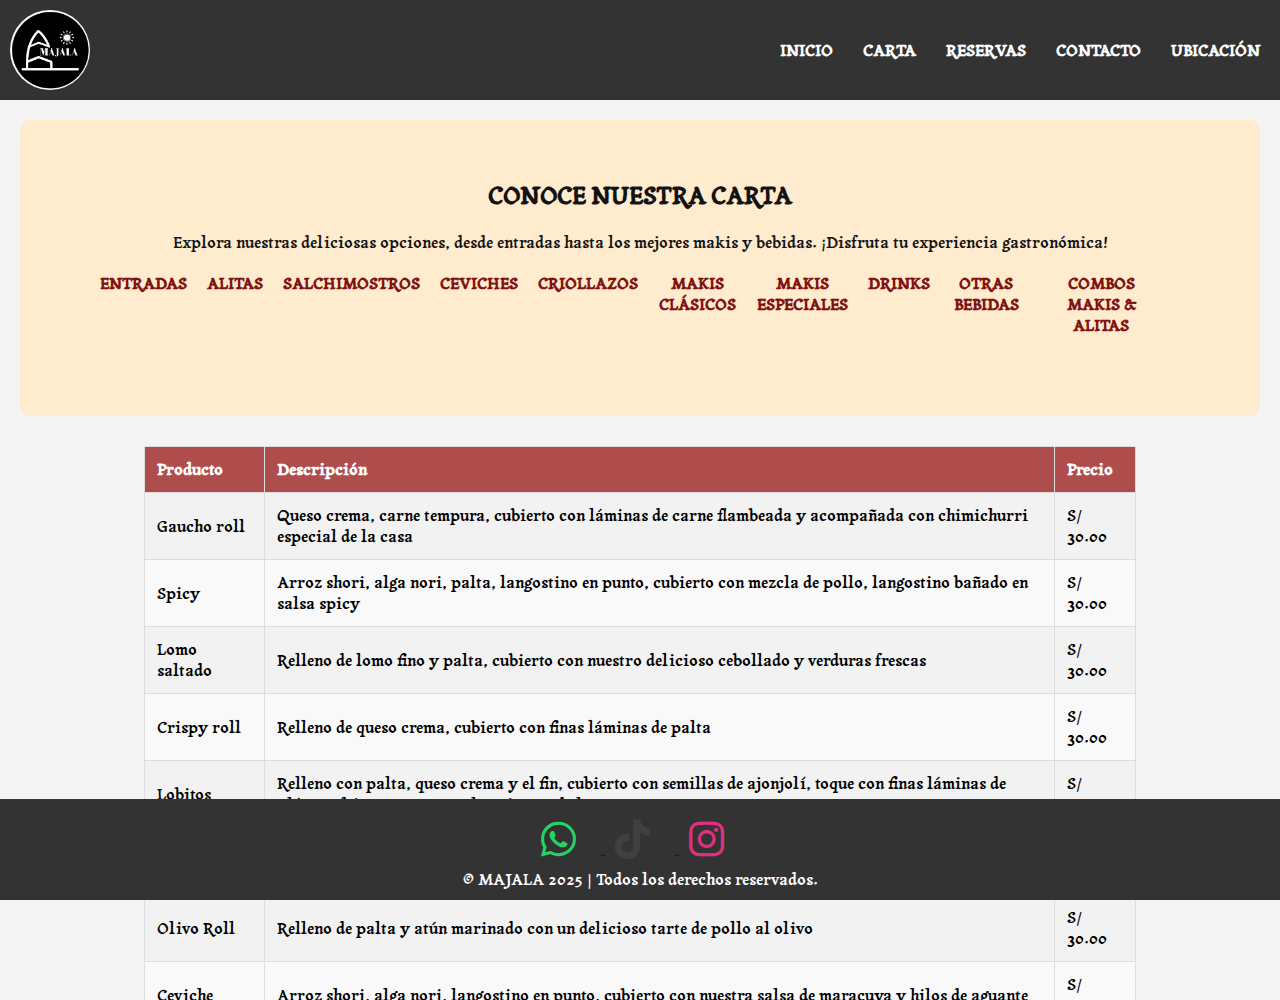
<file: Cartas/SubCartas/makisE.html>
<!DOCTYPE html>

<html lang="en">

<head>
    <meta charset="UTF-8">
    <meta name="viewport" content="width=device-width, initial-scale=1.0">
    <title>Makis Especiales</title>
    <link rel="stylesheet" href="https://cdnjs.cloudflare.com/ajax/libs/font-awesome/6.4.0/css/all.min.css">
    <link rel="stylesheet" href="../../estilosGeneral.css">
    <link rel="stylesheet" href="../carta.css">
    <link rel="stylesheet" href="estilosTablas.css">
</head>

<body>
    
    <header class="header">
        <nav class="navbar">
            <img class="logo" src="/img/logotipo/logoMajala.jpeg" alt="logo">
            
            <label class="labe_hamburguesa" for="menu_hamburguesa" aria-label="Abrir menú">
                <i class="fa fa-bars"></i>
            </label>

            <input class="menu_hamburguesa" type="checkbox" id="menu_hamburguesa"/>
            
            <ul class="menu-encabezado">
                <li><a href="/Carpeta_Principal/index.html" class="opciones-link">INICIO</a></li>
                <li><a href="../carta.html" class="opciones-link">CARTA</a></li>
                <li><a href="" class="opciones-link">RESERVAS</a></li>
                <li><a href="/Contacto/contacto.html" class="opciones-link">CONTACTO</a></li>
                <li><a href="/Ubicacion/ubicacion.html" class="opciones-link">UBICACIÓN</a></li>
            </ul>
        </nav>
    </header>

    <main>
        <section class="menu">
            <div>
                <h2>CONOCE NUESTRA CARTA</h2>
                <p><br>Explora nuestras deliciosas opciones, desde entradas hasta los mejores makis y bebidas. ¡Disfruta tu experiencia gastronómica!</p>
                <ul class="menu-carta">
                    <li><a href="/Cartas/SubCartas/entrada.html">ENTRADAS</a></li>
                    <li><a href="/Cartas/SubCartas/alitas.html">ALITAS</a></li>
                    <li><a href="/Cartas/SubCartas/salchivilla.html">SALCHIMOSTROS</a></li>
                    <li><a href="/Cartas/SubCartas/ceviches.html">CEVICHES</a></li>
                    <li><a href="/Cartas/SubCartas/criollazos.html">CRIOLLAZOS</a></li>
                    <li><a href="/Cartas/SubCartas/makisC.html">MAKIS CLÁSICOS</a></li>
                    <li><a href="/Cartas/SubCartas/makisE.html">MAKIS ESPECIALES</a></li>
                    <li><a href="/Cartas/SubCartas/drinks.html">DRINKS</a></li>
                    <li><a href="/Cartas/SubCartas/otrasBebidas.html">OTRAS BEBIDAS</a></li>
                    <li><a href="/Cartas/SubCartas/combos.html">COMBOS MAKIS & ALITAS</a></li>
                </ul>
            </div>
        </section>

        <table border="1" class="tabla">
            <thead>
                <tr>
                    <th>Producto</th>
                    <th>Descripción</th>
                    <th>Precio</th>
                </tr>
            </thead>
            <tbody>
                <tr>
                    <td>Gaucho roll</td>
                    <td>Queso crema, carne tempura, cubierto con láminas de carne flambeada y acompañada con chimichurri especial de la casa</td>
                    <td>S/ 30.00</td>
                </tr>
                <tr>
                    <td>Spicy</td>
                    <td>Arroz shori, alga nori, palta, langostino en punto, cubierto con mezcla de pollo, langostino bañado en salsa spicy</td>
                    <td>S/ 30.00</td>
                </tr>
                <tr>
                    <td>Lomo saltado</td>
                    <td>Relleno de lomo fino y palta, cubierto con nuestro delicioso cebollado y verduras frescas</td>
                    <td>S/ 30.00</td>
                </tr>
                <tr>
                    <td>Crispy roll</td>
                    <td>Relleno de queso crema, cubierto con finas láminas de palta</td>
                    <td>S/ 30.00</td>
                </tr>
                <tr>
                    <td>Lobitos</td>
                    <td>Relleno con palta, queso crema y el fin, cubierto con semillas de ajonjolí, toque con finas láminas de plátano frito en nuestra salsa picante de la casa</td>
                    <td>S/ 30.00</td>
                </tr>
                <tr>
                    <td>Maferello roll</td>
                    <td>El roll, queso crema, cubierto con guacamole de la casa y Doritos triturados</td>
                    <td>S/ 30.00</td>
                </tr>
                <tr>
                    <td>Olivo Roll</td>
                    <td>Relleno de palta y atún marinado con un delicioso tarte de pollo al olivo</td>
                    <td>S/ 30.00</td>
                </tr>
                <tr>
                    <td>Ceviche</td>
                    <td>Arroz shori, alga nori, langostino en punto, cubierto con nuestra salsa de maracuya y hilos de aguante</td>
                    <td>S/ 30.00</td>
                </tr>
                <tr>
                    <td>Trucha pasión</td>
                    <td>Arroz shori, alga nori, langostino en punto, toque trucha, cubierto con hilos de maracuya y hilos de aguante</td>
                    <td>S/ 30.00</td>
                </tr>
            </tbody>
        </table>
        
    </main>

    <footer>
        <div class="social-links">
            <a href="https://wa.me/c/51928848621" target="_blank">
                <i class="fa-brands fa-whatsapp"></i>
            </a>
            <a href="https://www.tiktok.com/@majala.restaurant?_t=ZM-8wDzDHPihy2&_r=1" target="_blank">
                <i class="fa-brands fa-tiktok"></i>
            </a>
            <a href="https://www.instagram.com/majalarest.piu?igsh=d3V6azY5cGxuNXNl" target="_blank">
                <i class="fa-brands fa-instagram"></i>
            </a>
        </div>
        <p>&copy; MAJALA 2025 | Todos los derechos reservados.</p>
    </footer>

</body>

</html>
</file>
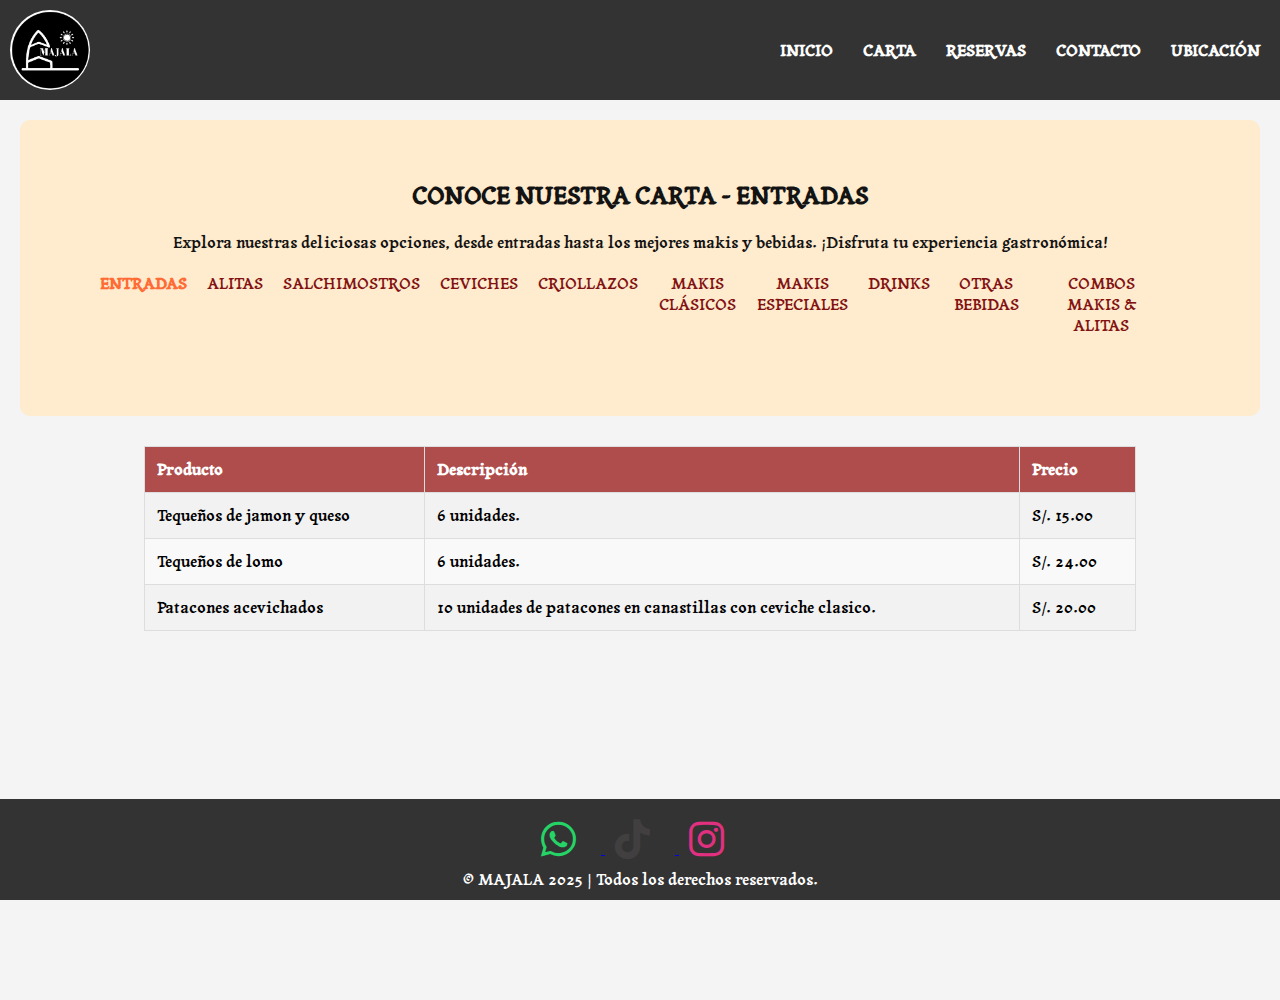
<file: Cartas/SubCartas/menu.html>
<!DOCTYPE html>
<html lang="es">

<head>
    <meta charset="UTF-8">
    <meta name="viewport" content="width=device-width, initial-scale=1.0">
    <title>Carta - Majala Restaurant</title>
    <link rel="stylesheet" href="https://cdnjs.cloudflare.com/ajax/libs/font-awesome/6.4.0/css/all.min.css">
    <link rel="stylesheet" href="../../estilosGeneral.css">
    <link rel="stylesheet" href="../carta.css">
    <link rel="stylesheet" href="estilosTablas.css">
</head>

<body>
    <script src="menuData.js"></script>
    <script src="menuController.js"></script>
    <header class="header">
        <nav class="navbar">
            <img class="logo" src="../../img/logotipo/logoMajala.jpeg" alt="logo">

            <label class="labe_hamburguesa" for="menu_hamburguesa" aria-label="Abrir menú">
                <i class="fa fa-bars"></i>
            </label>

            <input class="menu_hamburguesa" type="checkbox" id="menu_hamburguesa" />

            <ul class="menu-encabezado">
                <li><a href="../../Carpeta_Principal/index.html" class="opciones-link">INICIO</a></li>
                <li><a href="../../Cartas/SubCartas/menu.html" class="opciones-link">CARTA</a></li>
                <li><a href="#" class="opciones-link">RESERVAS</a></li>
                <li><a href="../../Contacto/contacto.html" class="opciones-link">CONTACTO</a></li>
                <li><a href="../../Ubicacion/ubicacion.html" class="opciones-link">UBICACIÓN</a></li>
            </ul>
        </nav>
    </header>

    <main>
        <section class="menu">
            <div>
                <h2 id="category-title">CONOCE NUESTRA CARTA</h2>
                <p><br>Explora nuestras deliciosas opciones, desde entradas hasta los mejores makis y bebidas. ¡Disfruta
                    tu experiencia gastronómica!</p>
                <ul class="menu-carta">
                    <li><a href="#" onclick="loadCategory('entrada')">ENTRADAS</a></li>
                    <li><a href="#" onclick="loadCategory('alitas')">ALITAS</a></li>
                    <li><a href="#" onclick="loadCategory('salchivilla')">SALCHIMOSTROS</a></li>
                    <li><a href="#" onclick="loadCategory('ceviches')">CEVICHES</a></li>
                    <li><a href="#" onclick="loadCategory('criollazos')">CRIOLLAZOS</a></li>
                    <li><a href="#" onclick="loadCategory('makisC')">MAKIS CLÁSICOS</a></li>
                    <li><a href="#" onclick="loadCategory('makisE')">MAKIS ESPECIALES</a></li>
                    <li><a href="#" onclick="loadCategory('drinks')">DRINKS</a></li>
                    <li><a href="#" onclick="loadCategory('otrasBebidas')">OTRAS BEBIDAS</a></li>
                    <li><a href="#" onclick="loadCategory('combos')">COMBOS MAKIS & ALITAS</a></li>
                </ul>
            </div>
        </section>

        <div id="table-container">
            <table border="1" class="tabla">
                <thead>
                    <tr>
                        <th>Producto</th>
                        <th>Descripción</th>
                        <th>Precio</th>
                    </tr>
                </thead>
                <tbody id="menu-tbody">
                    <tr>
                        
                    </tr>
                </tbody>
            </table>
        </div>
    </main>

    <footer>
        <div class="social-links">
            <a href="https://wa.me/c/51928848621" target="_blank">
                <i class="fa-brands fa-whatsapp"></i>
            </a>
            <a href="https://www.tiktok.com/@majala.restaurant?_t=ZM-8wDzDHPihy2&_r=1" target="_blank">
                <i class="fa-brands fa-tiktok"></i>
            </a>
            <a href="https://www.instagram.com/majalarest.piu?igsh=d3V6azY5cGxuNXNl" target="_blank">
                <i class="fa-brands fa-instagram"></i>
            </a>
        </div>
        <p>&copy; MAJALA 2025 | Todos los derechos reservados.</p>
    </footer>
</body>

</html>
</file>
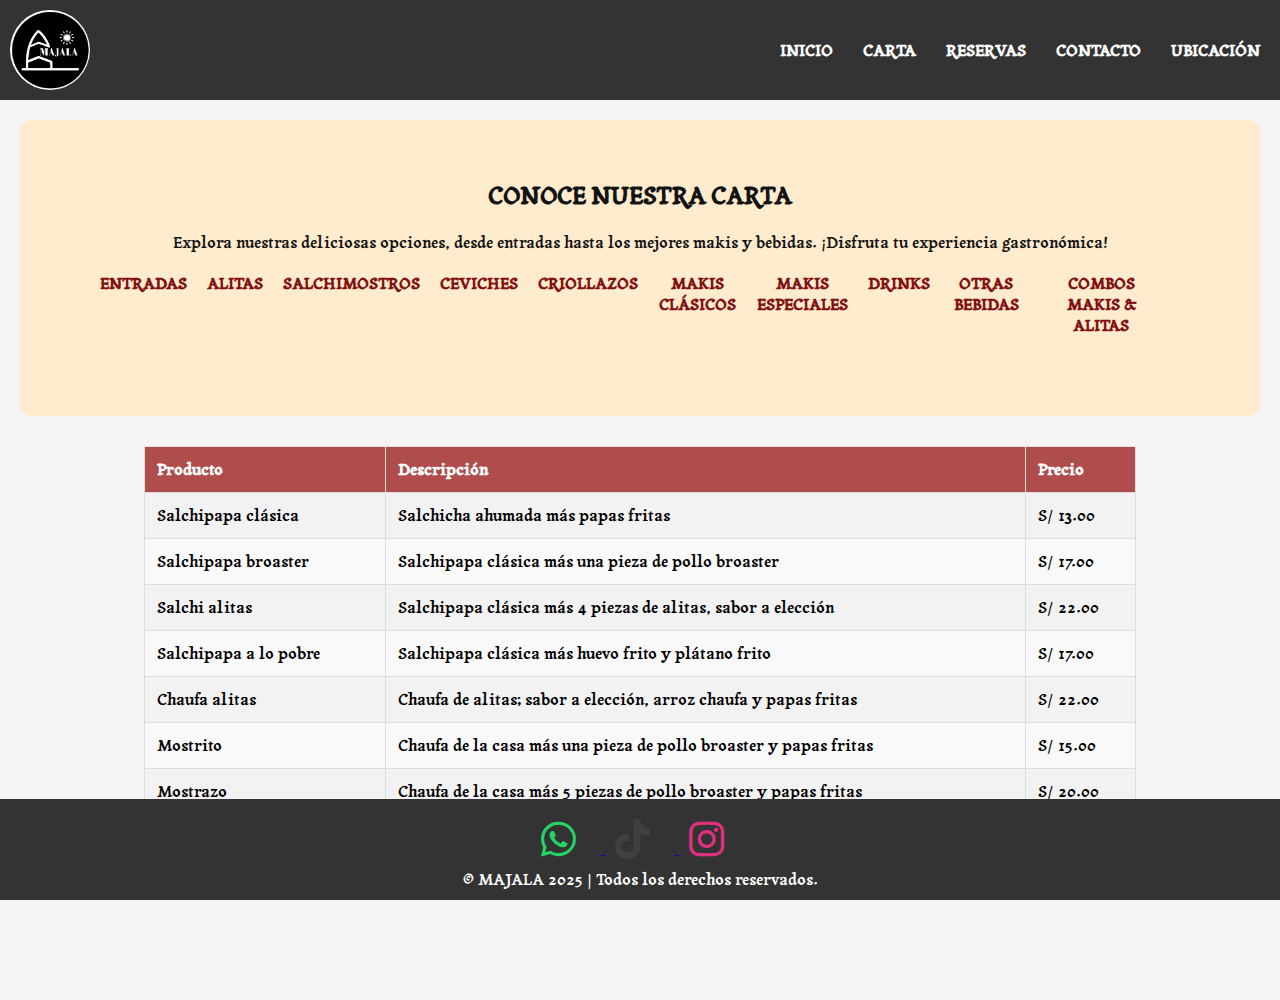
<file: Cartas/SubCartas/salchivilla.html>
<!DOCTYPE html>

<html lang="en">

<head>
    <meta charset="UTF-8">
    <meta name="viewport" content="width=device-width, initial-scale=1.0">
    <title>Salchimostro</title>
    <link rel="stylesheet" href="https://cdnjs.cloudflare.com/ajax/libs/font-awesome/6.4.0/css/all.min.css">
    <link rel="stylesheet" href="../../estilosGeneral.css">
    <link rel="stylesheet" href="../carta.css">
    <link rel="stylesheet" href="estilosTablas.css">
</head>

<body>
    
    <header class="header">
        <nav class="navbar">
            <img class="logo" src="/img/logotipo/logoMajala.jpeg" alt="logo">
            
            <label class="labe_hamburguesa" for="menu_hamburguesa" aria-label="Abrir menú">
                <i class="fa fa-bars"></i>
            </label>

            <input class="menu_hamburguesa" type="checkbox" id="menu_hamburguesa"/>
            
            <ul class="menu-encabezado">
                <li><a href="/Carpeta_Principal/index.html" class="opciones-link">INICIO</a></li>
                <li><a href="../carta.html" class="opciones-link">CARTA</a></li>
                <li><a href="" class="opciones-link">RESERVAS</a></li>
                <li><a href="/Contacto/contacto.html" class="opciones-link">CONTACTO</a></li>
                <li><a href="/Ubicacion/ubicacion.html" class="opciones-link">UBICACIÓN</a></li>
            </ul>
        </nav>
    </header>

    <main>
        <section class="menu">
            <div>
                <h2>CONOCE NUESTRA CARTA</h2>
                <p><br>Explora nuestras deliciosas opciones, desde entradas hasta los mejores makis y bebidas. ¡Disfruta tu experiencia gastronómica!</p>
                <ul class="menu-carta">
                    <li><a href="/Cartas/SubCartas/entrada.html">ENTRADAS</a></li>
                    <li><a href="/Cartas/SubCartas/alitas.html">ALITAS</a></li>
                    <li><a href="/Cartas/SubCartas/salchivilla.html">SALCHIMOSTROS</a></li>
                    <li><a href="/Cartas/SubCartas/ceviches.html">CEVICHES</a></li>
                    <li><a href="/Cartas/SubCartas/criollazos.html">CRIOLLAZOS</a></li>
                    <li><a href="/Cartas/SubCartas/makisC.html">MAKIS CLÁSICOS</a></li>
                    <li><a href="/Cartas/SubCartas/makisE.html">MAKIS ESPECIALES</a></li>
                    <li><a href="/Cartas/SubCartas/drinks.html">DRINKS</a></li>
                    <li><a href="/Cartas/SubCartas/otrasBebidas.html">OTRAS BEBIDAS</a></li>
                    <li><a href="/Cartas/SubCartas/combos.html">COMBOS MAKIS & ALITAS</a></li>
                </ul>
            </div>
        </section>
        <table border="1" class="tabla">
            <thead>
                <tr>
                    <th>Producto</th>
                    <th>Descripción</th>
                    <th>Precio</th>
                </tr>
            </thead>
            <tbody>
                <tr>
                    <td>Salchipapa clásica</td>
                    <td>Salchicha ahumada más papas fritas</td>
                    <td>S/ 13.00</td>
                </tr>
                <tr>
                    <td>Salchipapa broaster</td>
                    <td>Salchipapa clásica más una pieza de pollo broaster</td>
                    <td>S/ 17.00</td>
                </tr>
                <tr>
                    <td>Salchi alitas</td>
                    <td>Salchipapa clásica más 4 piezas de alitas, sabor a elección</td>
                    <td>S/ 22.00</td>
                </tr>
                <tr>
                    <td>Salchipapa a lo pobre</td>
                    <td>Salchipapa clásica más huevo frito y plátano frito</td>
                    <td>S/ 17.00</td>
                </tr>
                <tr>
                    <td>Chaufa alitas</td>
                    <td>Chaufa de alitas; sabor a elección, arroz chaufa y papas fritas</td>
                    <td>S/ 22.00</td>
                </tr>
                <tr>
                    <td>Mostrito</td>
                    <td>Chaufa de la casa más una pieza de pollo broaster y papas fritas</td>
                    <td>S/ 15.00</td>
                </tr>
                <tr>
                    <td>Mostrazo</td>
                    <td>Chaufa de la casa más 5 piezas de pollo broaster y papas fritas</td>
                    <td>S/ 20.00</td>
                </tr>
            </tbody>
        </table>
        
    </main>

    <footer>
        <div class="social-links">
            <a href="https://wa.me/c/51928848621" target="_blank">
                <i class="fa-brands fa-whatsapp"></i>
            </a>
            <a href="https://www.tiktok.com/@majala.restaurant?_t=ZM-8wDzDHPihy2&_r=1" target="_blank">
                <i class="fa-brands fa-tiktok"></i>
            </a>
            <a href="https://www.instagram.com/majalarest.piu?igsh=d3V6azY5cGxuNXNl" target="_blank">
                <i class="fa-brands fa-instagram"></i>
            </a>
        </div>
        <p>&copy; MAJALA 2025 | Todos los derechos reservados.</p>
    </footer>

</body>

</html>
</file>
<file: Carpeta_Principal/style.css>
main {
    padding-bottom: 0; 
}

.seccion {
    width: 100%;
    height: 100vh;
    background-image: url('/img/fondo/fondo.jpg');
    background-position: center;
    display: flex;
    justify-content: center;
    align-items: center;
    color: white;
    text-align: center;
}

.seccion-contenido {
    padding: 20px;
    max-width: 90%;
    background-color: rgba(5, 5, 5, 0.5);
    border-radius: 10px;
    animation: fadeIn 1s ease-out 0.7s both;
}


.seccion h1 {
    font-size: 2rem;
    margin-bottom: 20px;
}



.seccion p {
    font-size: 1.2em;
    margin-bottom: 20px;
}

@keyframes fadeIn {
    from {
        opacity: 0;
        transform: translateY(20px);
    }

    to {
        opacity: 1;
        transform: translateY(0);
    }
}
</file>
<file: estilosGeneral.css>
* {
    box-sizing: border-box;
    padding: 0;
    margin: 0;
}

@font-face {
    font-family: 'Tagesschrift';
    src: url('Carpeta_Principal/fonts/Tagesschrift-Regular.ttf');
    font-style: normal;
}

body {
    background-color: #f4f4f4;
    font-family: 'Tagesschrift', 'Arial', sans-serif;
    height: 100dvh;
    margin: 0;
    padding: 0;
}

/* ------------------------------------------------------------------- */
.header {
    background-color: #333;
    color: white;
    text-align: center;
}

.navbar {
    height: 100%;
    display: flex;
    justify-content: space-between;
    align-items: center;
    flex-wrap: wrap;
}

header .logo {
    width: 80px;
    height: 80px;
    margin: 10px;
    border-radius: 40px;
}

.labe_hamburguesa {
    display: none;
    font-size: 2rem;
    color: white;
    cursor: pointer;
    padding: 10px;
    z-index: 10001;
}

.menu_hamburguesa {
    display: none;
}

.menu-encabezado {
    list-style: none;
    display: flex;
    justify-content: center;
    flex-wrap: wrap;
}

.menu-encabezado li {
    padding: 10px;
    padding-right: 20px;
    border-radius: 15px;
    transition: transform 0.5s ease, background-color 0.5s ease;
}

.menu-encabezado li:hover {
    transform: scale(1.2);
    background-color: rgba(255, 255, 255, 0.2);
}

.opciones-link {
    color: white;
    text-decoration: none;
    font-weight: bold;
}

@media (max-width: 768px) {
    .labe_hamburguesa {
        display: block;
    }

    .menu-encabezado {
        display: none;
    }

    .menu_hamburguesa:checked+.menu-encabezado {
        display: flex;
        flex-direction: column;
        background-color: #333;
        position: absolute;
        top: 60px;
        width: 100%;
    }

    .menu-encabezado li {
        padding: 15px;
        text-align: center;
    }
}

/* ------------------------------------------------------------------- */
.social-links a i {
    font-size: 40px;
    margin-right: 15px;
    padding: 10px;
    transition: transform 0.5s ease, color 0.5s ease;
}

.social-links a i:hover {
    transform: scale(1.2);
    color: paleturquoise;
}

.fa-whatsapp {
    color: #25D366;
}

.fa-tiktok {
    color: #413f3f;
}

.fa-instagram {
    color: #e13080;
}

.social-links i:hover {
    color: #0077B5;
}

main {
    flex: 1 0 auto;
    overflow-y: auto;
    padding-bottom: 150px;
}

/* ------------------------------------------------------------------- */
footer {
    background-color: #333;
    color: white;
    text-align: center;
    padding: 10px;
    position: fixed;
    bottom: 0;
    left: 0;
    width: 100%;
}
</file>
<file: Cartas/carta.css>
main {
    padding: 20px;
    height: 100%;
    min-height: 80vh;
}

.menu {
    text-align: center;
    padding: 60px;
    background-color: blanchedalmond;
    color: #131313;
    border-radius: 10px;
}

.menu-carta {
    list-style: none;
    padding: 0;
    display: flex;
    justify-content: center;
    margin: 20px;
    animation: fadeIn 1s ease-out 0.7s both;
}

@keyframes fadeIn {
    from {
        opacity: 0;
        transform: translateY(20px);
    }

    to {
        opacity: 1;
        transform: translateY(0);
    }
}

.menu-carta li {
    margin-right: 20px;
}

.menu-carta li a {
    color: rgb(130, 18, 18);
    text-decoration: none;
    font-weight: bold;
}
</file>
<file: Contacto/contacto.css>
main {
    justify-items: center;
}

.formulario {
    width: 80%;
    height: 100%;
    min-height: 80vh;
    margin: 20px;
    background-color: #fff;
    animation: fadeIn 1s ease-out 0.7s both;
}

@keyframes fadeIn {
    from {
        opacity: 0;
        transform: translateY(20px);
    }

    to {
        opacity: 1;
        transform: translateY(0);
    }
}

h2 {
    font-size: 20px;
    color: #333;
    text-align: center;
}

form {
    display: flex;
    flex-direction: column;
    gap: 15px; 
    padding: 20px;
}

input, textarea {
    padding: 10px;
    font-size: 14px;
    border: 1px solid #d01e1e;
    border-radius: 4px;
}

button[type="submit"] {
    padding: 10px;
    background-color: #4CAF50;
    color: white;
    border: none;
    border-radius: 4px;
    font-size: 16px;
}

button[type="submit"]:hover {
    background-color: #45a049;
}
</file>
<file: Ubicacion/ubicacion.css>
main {
    justify-items: center;
}

.titulo {
    font-size: 25px;
    padding: 10px;
}

.imagen {
    height: 75vh;
    width: 90vh;
    padding: 10px;
}

.ubicacion {
    text-decoration: none;
}

.horario {
    text-align: center;
    padding-bottom: 20px;
}
</file>
<file: Cartas/SubCartas/estilosTablas.css>
main .tabla {
    width: 80%;
    border-collapse: collapse;
    background-color: #f9f9f9;
    margin-top: 30px;
    margin-left: auto;
    margin-right: auto;
}

th, td {
    padding: 12px;
    text-align: left;
    border: 1px solid #ddd;
}

th {
    background-color: #af4c4c;
    color: white;
    font-weight: bold;
}

tr:nth-child(odd) {
    background-color: #f2f2f2;
}

tr:hover {
    background-color: #ddd;
}
</file>
